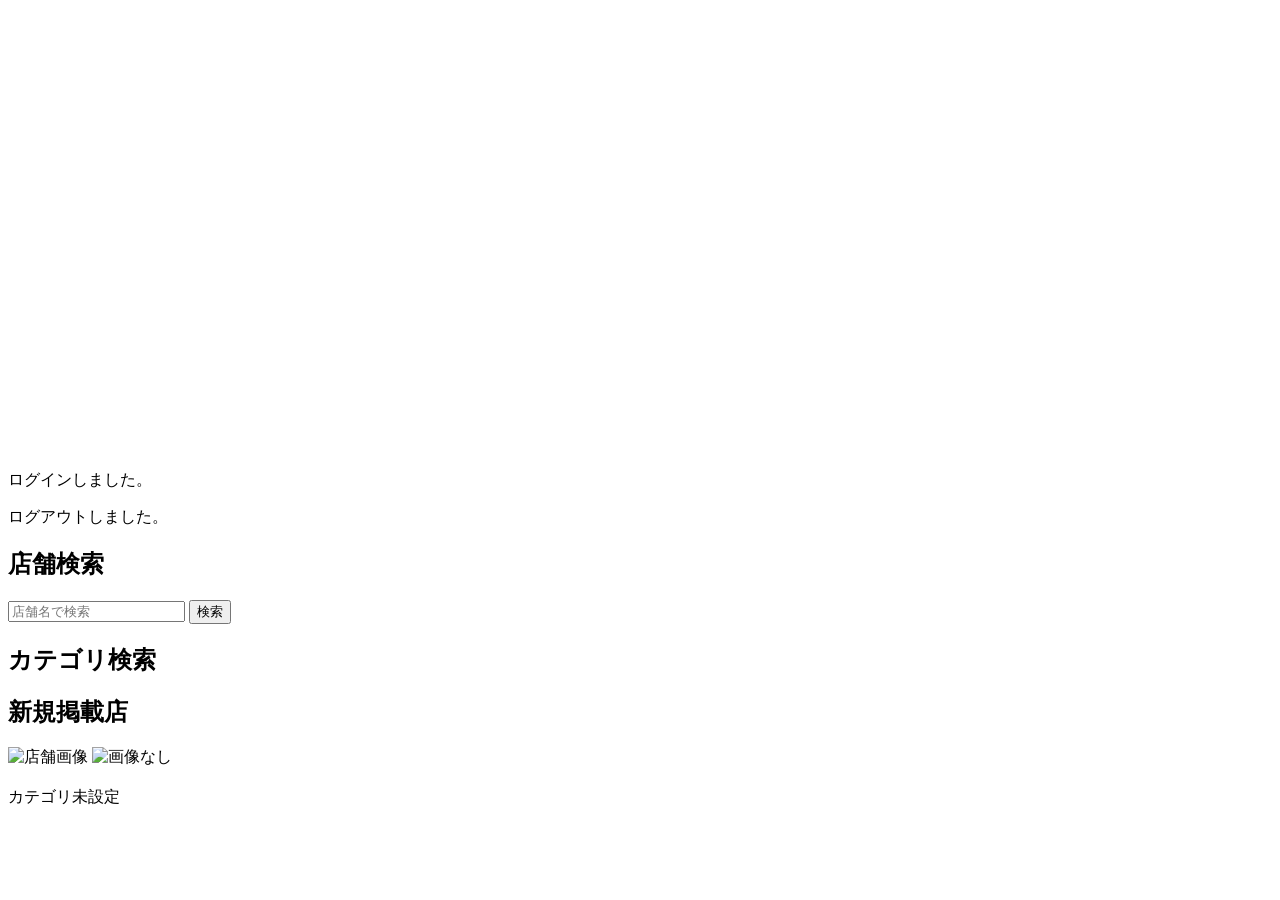
<file: kadai_002/nagoyameshi/src/main/resources/templates/index.html>
<!DOCTYPE html>
<html xmlns:th="https://www.thymeleaf.org" xmlns:sec="http://www.thymeleaf.org/extras/spring-security">
	<head>
		<div th:replace="~{fragment :: meta}"></div>   
              
         <div th:replace="~{fragment :: styles}"></div>
         
         <!-- Google Fonts -->
        <link href="https://fonts.googleapis.com/css2?family=Noto+Serif+JP:wght@400;600&display=swap" rel="stylesheet">
        
        <!-- Swiper -->
        <link rel="stylesheet" href="https://cdn.jsdelivr.net/npm/swiper@8/swiper-bundle.min.css">
        
        <title>NAGOYAMESHI</title>	
	</head>
	<body>
		<div class="nagoyameshi-wrapper">
			<!-- ヘッダー -->
             <div th:replace="~{fragment :: header}"></div>
             
             <main>
                <div>
					<div class="swiper nagoyameshi-swiper">
						<div class="swiper-wrapper">
							<div class="swiper-slide"><img th:src="@{/images/main1.jpg}"></div>
							<div class="swiper-slide"><img th:src="@{/images/main2.jpg}"></div>
							<div class="swiper-slide"><img th:src="@{/images/main3.jpg}"></div>
							<div class="d-flex align-items-center nagoyameshi-overlay-background">
								<div class="container nagoyameshi-container nagoyameshi-overlay-text">
									<h1 class="text-white nagoyameshi-catchphrase-heading">名古屋ならではの味を、<br>見つけよう</h1>
									<p class="text-white nagoyameshi-catchphrase-paragraph">NAGOYAMESHIは、<br>名古屋市のB級グルメ専門のレビューサイトです。</p>
								</div>
							</div>
						</div>
					</div>
				</div>
				
			<div class="container nagoyameshi-container">
				
				<div th:if="${param.loggedIn}" class="my-3">
					<div class="alert alert-info" role="alert">
						<p class="mb-0">ログインしました。</p>
					</div>
				</div>
				
				<div th:if="${param.loggedOut}" class="my-3">
					<div class="alert alert-info" role="alert">
						<p class="mb-0">ログアウトしました。</p>
					</div>
				</div>
				
				<div th:if="${successMessage}" class="my-3">
					<div class="alert alert-info" role="alert">
						<span th:text="${successMessage}"></span>
					</div>
				</div>
				
				<div th:if="${errorMessage}" class="my-3">
					<div class="alert alert-danger" role="alert">
						<span th:text="${errorMessage}"></span>
					</div>
				</div>
				
				<h2 class="text-center mt-4">店舗検索</h2>
				<div class="d-flex justify-content-center">
					<form method="get" th:action="@{/restaurants}" class="mb-5 nagoyameshi-search-form">
						<div class="input-group">
							<input type="text" class="form-control" name="keyword" th:value="${keyword}" placeholder="店舗名で検索">
							<button type="submit" class="btn text-white shadow-sm nagoyameshi-btn">検索</button>
						</div>
					</form>
				</div>
				
				<h2 class="text-center mb-2">カテゴリ検索</h2>
				<div class="d-flex flex-wrap mb-5">
					<div th:each="category, iterStat : ${categories}">
						<a th:href="@{/restaurants(categoryId = ${category.getId()})}" class="btn btn-outline-secondary btn-sm me-1 mb-2" th:text="${category.getName()}"></a>
						<div th:if="${iterStat.index % 2 == 1}" class="w-100"></div>
					</div>
				</div>
				
				 <h2 class="text-center mb-2">新規掲載店</h2>
                    <div class="row row-cols-xl-6 row-cols-md-3 row-cols-2 g-3 mb-5">
                        <div th:each="newRestaurant : ${newRestaurants}" class="col">                            
                            <a th:href="@{/restaurants/__${newRestaurant.getId()}__}" class="link-dark nagoyameshi-card-link">
                                <div class="card h-100">
                                    <img th:unless="${newRestaurant.getImage() == null}" th:src="@{/storage/__${newRestaurant.getImage()}__}" class="card-img-top nagoyameshi-vertical-card-image" alt="店舗画像">                                                                        
                                    <img th:if="${newRestaurant.getImage() == null}" th:src="@{/images/no_image.jpg}" class="card-img-top nagoyameshi-vertical-card-image" alt="画像なし">
                                                                                                                                                    
                                    <div class="card-body">                                    
                                        <h3 class="card-title" th:text="${newRestaurant.getName()}"></h3>
                                        <div class="text-muted small mb-1">
                                            <th:block th:unless="${newRestaurant.getCategories().isEmpty()}">
                                                <th:block th:each="category, stat : ${newRestaurant.getCategories()}">
                                                    <div class="d-inline-block">
                                                        <span th:if="${stat.first}" th:text="${category.getName()}"></span><span th:unless="${stat.first}" th:text="${' ' + category.getName()}"></span>
                                                    </div>
                                                </th:block>     
                                            </th:block>                         
                                            <span th:if="${newRestaurant.getCategories().isEmpty()}">カテゴリ未設定</span>
                                        </div>
                                        <p class="card-text" th:text="${#strings.abbreviate(newRestaurant.getDescription(), 20)}"></p>                                    
                                    </div>
                                </div>    
                            </a>                                                        
                        </div>
                    </div>                     
               </div>                                        
            </main>
            
            <!-- フッター -->
			<div th:replace="~{fragment :: footer}"></div>
		</div>
		
		<div th:replace="~{fragment :: scripts}"></div>
		
		<!-- Swiper -->
        <script src="https://cdn.jsdelivr.net/npm/swiper@8/swiper-bundle.min.js"></script>
        <script th:src="@{/js/carousel.js}"></script>        
	</body>
</html>
</file>
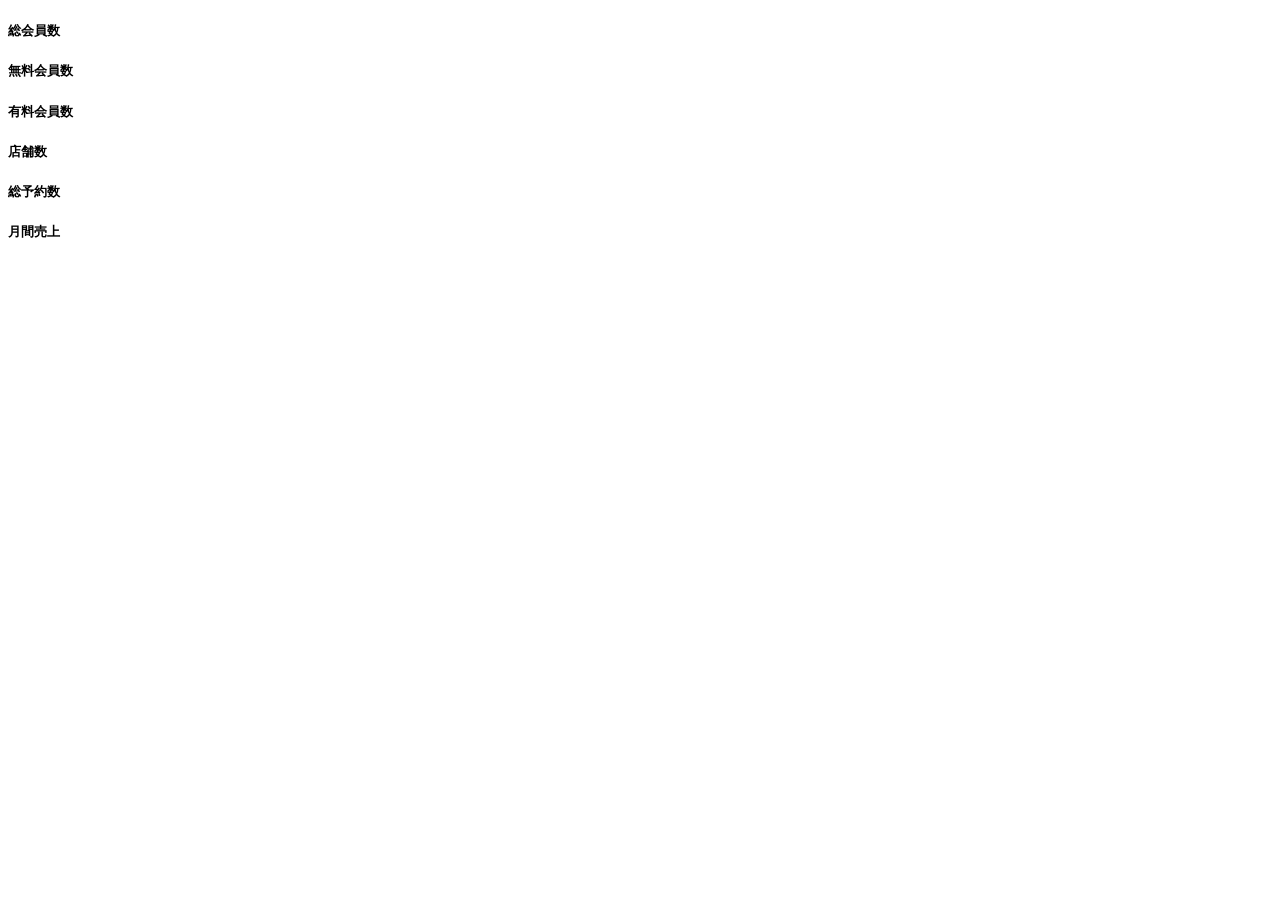
<file: kadai_002/nagoyameshi/src/main/resources/templates/admin/index.html>
<!DOCTYPE html>
<html xmlns:th="https://www.thymeleaf.org" xmlns:sec="http://www.thymeleaf.org/extras/spring-security">
	<head>
		<div th:replace="~{fragment :: meta}"></div>
		
		<div th:replace="~{fragment :: styles}"></div>
		
		<title>NAGOYAMESHI</title>
	</head>
	<body>
		<div class="nagoyameshi-wrapper">
			<!-- ヘッダー -->
			<div th:replace="~{fragment :: header}"></div>
			
			<main>
				<div class="container py-4 nagoyameshi-container">
					<div class="row justify-content-center">
						<!-- サイドバー -->
						<div th:replace="~{fragment :: sidebar}"></div>
						
						<div class="col container">
							<div class="row justify-content-center">
								<div class="col-xxl-9 col-xl-10 col-lg-11">
									<div class="row row-cols-md-3 row-cols-2 g-3 mb-5">
										<div class="col">
											<div class="card bg-light">
												<div class="card-body text-center">
													<h5 class="card-title">総会員数</h5>
													<p class="card-text" th:text="${totalMembers + '名'}"></p>
												</div>
											</div>
										</div>
										<div class="col">
											<div class="card bg-light">
												<div class="card-body text-center">
													<h5 class="card-title">無料会員数</h5>
													<p class="card-text" th:text="${freeMembers + '名'}"></p>
												</div>
											</div>
										</div>
										<div class="col">
											<div class="card bg-light">
												<div class="card-body text-center">
													<h5 class="card-title">有料会員数</h5>
													<p class="card-text" th:text="${paidMembers + '名'}"></p>
												</div>
											</div>
										</div>
										<div class="col">
											<div class="card bg-light">
												<div class="card-body text-center">
													<h5 class="card-title">店舗数</h5>
													<p class="card-text" th:text="${totalRestaurants + '件'}"></p>
												</div>
											</div>
										</div>
										<div class="col">
                                            <div class="card bg-light">
                                                <div class="card-body text-center">
                                                    <h5 class="card-title">総予約数</h5>                                
                                                    <p class="card-text" th:text="${totalReservations + '件'}"></p>
                                                </div>
                                            </div>
                                        </div>
                                          <div class="col">
                                            <div class="card bg-light">
                                                <div class="card-body text-center">
                                                    <h5 class="card-title">月間売上</h5>                                
                                                    <p class="card-text" th:text="${#numbers.formatInteger(salesForThisMonth, 1, 'COMMA') + '円'}"></p>
                                                </div>
                                            </div>
                                        </div>                                        
									</div>
								</div>
							</div>
						</div>
					</div>
				</div>
			</main>
			
			<!-- フッター -->
			<div th:replace="~{fragment :: footer}"></div>
		</div>
		
		<div th:replace="~{fragment :: scripts}"></div>
	</body>
</html>
</file>
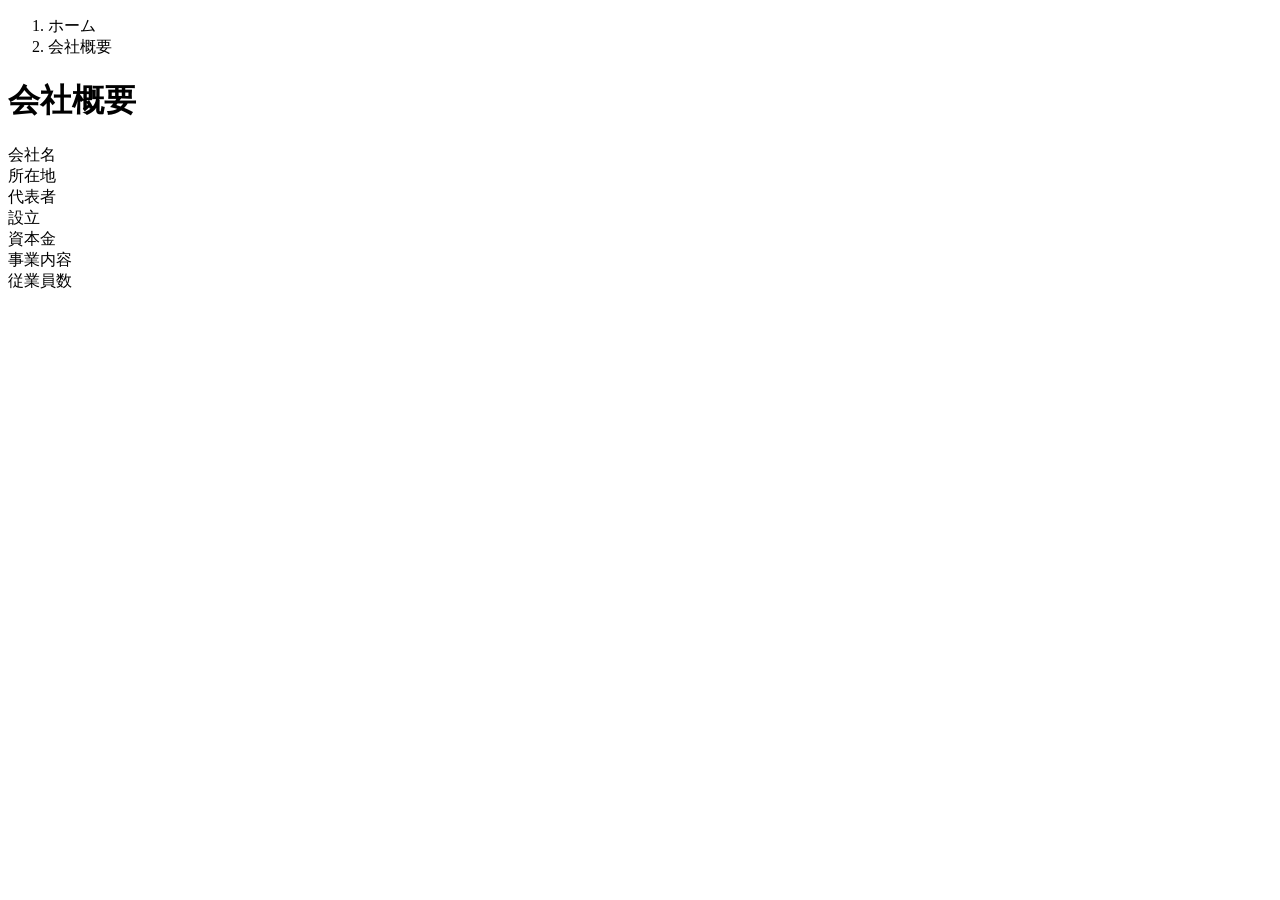
<file: kadai_002/nagoyameshi/src/main/resources/templates/company/index.html>
<!DOCTYPE html>
<html xmlns:th="https://www.thymeleaf.org" xmlns:sec="http://www.thymeleaf.org/extras/spring-security">    
    <head>
        <div th:replace="~{fragment :: meta}"></div>   
             
        <div th:replace="~{fragment :: styles}"></div>
          
        <title>会社概要</title>   
    </head>
    <body>
        <div class="nagoyameshi-wrapper">
            <!-- ヘッダー -->
            <div th:replace="~{fragment :: header}"></div>
            
            <main>
                <div class="container nagoyameshi-container pb-5">
                    <div class="row justify-content-center">
                        <div class="col-xxl-6 col-xl-7 col-lg-8 col-md-10">
                            <nav class="my-3" style="--bs-breadcrumb-divider: '>';" aria-label="breadcrumb">
                                <ol class="breadcrumb mb-0"> 
                                    <li class="breadcrumb-item"><a th:href="@{/}">ホーム</a></li>                       
                                    <li class="breadcrumb-item active" aria-current="page">会社概要</li>
                                </ol>
                            </nav> 
                            
                            <h1 class="mb-4 text-center">会社概要</h1>  
                            
                            <div class="container mb-4">                                     
                                <div class="row pb-2 mb-2 border-bottom">
                                    <div class="col-3">
                                        <span class="fw-bold">会社名</span>
                                    </div>
            
                                    <div class="col">
                                        <span th:text="${company.getName()}"></span>
                                    </div>
                                </div>                    
            
                                <div class="row pb-2 mb-2 border-bottom">
                                    <div class="col-3">
                                        <span class="fw-bold">所在地</span>
                                    </div>
            
                                    <div class="col">
                                        <span th:text="${'〒' + #strings.substring(company.getPostalCode(), 0, 3) + '-' + #strings.substring(company.getPostalCode(), 3) + ' ' + company.getAddress()}"></span>
                                    </div>
                                </div> 
                                
                                <div class="row pb-2 mb-2 border-bottom">
                                    <div class="col-3">
                                        <span class="fw-bold">代表者</span>
                                    </div>
            
                                    <div class="col">
                                        <span th:text="${company.getRepresentative()}"></span>
                                    </div>
                                </div>                                          
                                
                                <div class="row pb-2 mb-2 border-bottom">
                                    <div class="col-3">
                                        <span class="fw-bold">設立</span>
                                    </div>
            
                                    <div class="col">
                                        <span th:text="${company.getEstablishmentDate()}"></span>
                                    </div>
                                </div>                                           
                                
                                <div class="row pb-2 mb-2 border-bottom">
                                    <div class="col-3">
                                        <span class="fw-bold">資本金</span>
                                    </div>
            
                                    <div class="col">
                                        <span th:text="${company.getCapital()}"></span>
                                    </div>
                                </div> 
                                
                                <div class="row pb-2 mb-2 border-bottom">
                                    <div class="col-3">
                                        <span class="fw-bold">事業内容</span>
                                    </div>
            
                                    <div class="col">
                                        <span th:text="${company.getBusiness()}"></span>
                                    </div>
                                </div>
                                
                                <div class="row pb-2 mb-2 border-bottom">
                                    <div class="col-3">
                                        <span class="fw-bold">従業員数</span>
                                    </div>
            
                                    <div class="col">
                                        <span th:text="${company.getNumberOfEmployees()}"></span>
                                    </div>
                                </div>
                            </div>                            
                        </div>
                    </div>
                </div>
            </main>
            
            <!-- フッター -->
            <div th:replace="~{fragment :: footer}"></div>
        </div>    
        
        <div th:replace="~{fragment :: scripts}"></div>  
    </body>
</html>
</file>
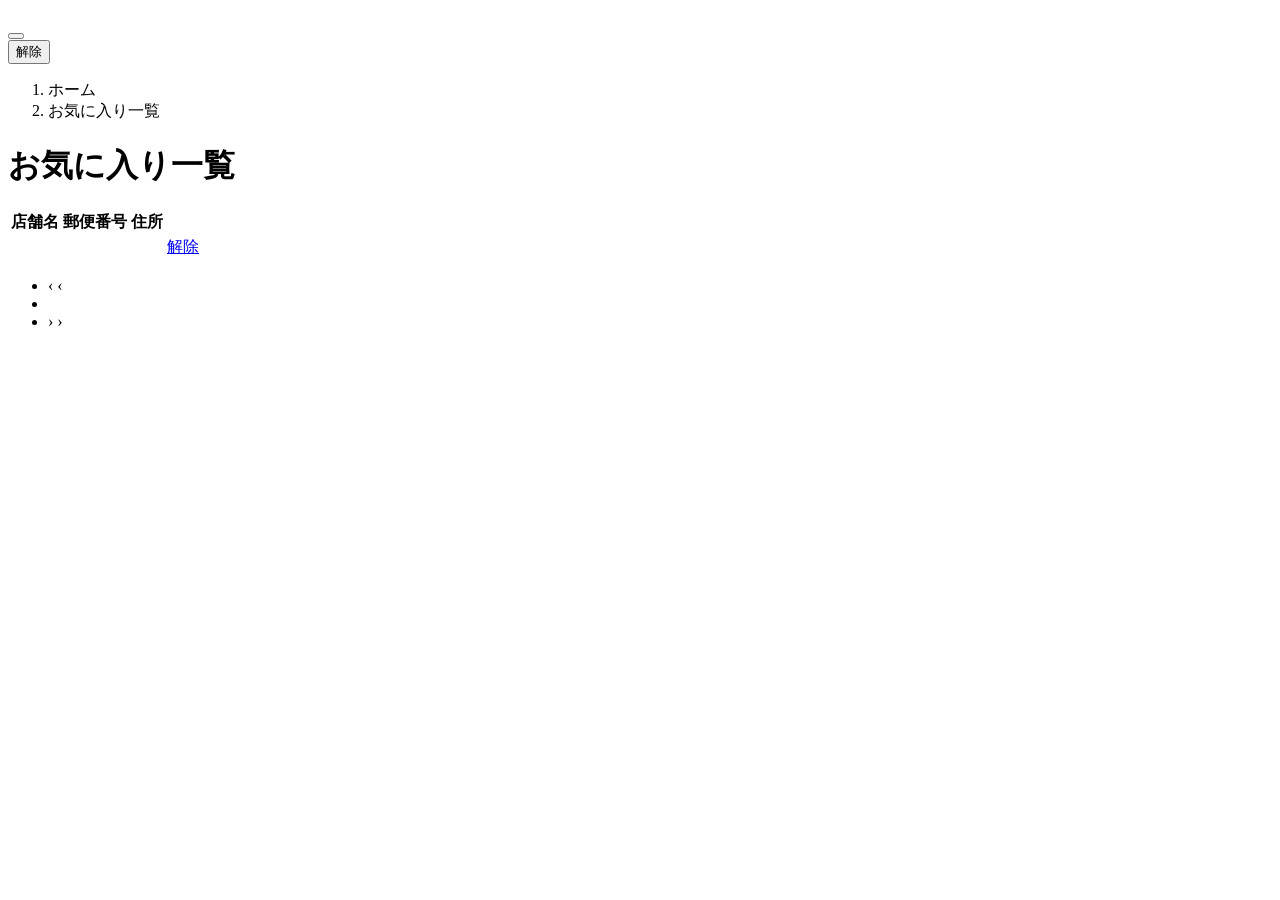
<file: kadai_002/nagoyameshi/src/main/resources/templates/favorites/index.html>
<!DOCTYPE html>
<html xmlns:th="https://www.thymeleaf.org" xmlns:sec="http://www.thymeleaf.org/extras/spring-security">    
    <head>
        <div th:replace="~{fragment :: meta}"></div>   
             
        <div th:replace="~{fragment :: styles}"></div>
          
        <title>お気に入り一覧</title>   
    </head>
    <body>
        <div class="nagoyameshi-wrapper">
            <!-- ヘッダー -->
            <div th:replace="~{fragment :: header}"></div>
            
            <main>                
                <!-- お気に入りの解除用モーダル -->
                <div class="modal fade" id="removeFavoriteModal" tabindex="-1" aria-labelledby="removeFavoriteModalLabel">
                    <div class="modal-dialog">
                        <div class="modal-content">
                            <div class="modal-header">
                                <h5 class="modal-title" id="removeFavoriteModalLabel"></h5>
                                <button type="button" class="btn-close" data-bs-dismiss="modal" aria-label="閉じる"></button>
                            </div>
                            <div class="modal-footer">
                                <form method="post" action="" name="removeFavoriteForm">
                                    <input type="hidden" name="_csrf" th:value="${_csrf.token}"/>
                                    <button type="submit" class="btn text-white shadow-sm nagoyameshi-btn-danger">解除</button>
                                </form>
                            </div>
                        </div>
                    </div>
                </div>                
                <div class="container nagoyameshi-container pb-5">
                    <div class="row justify-content-center">
                        <div class="col-xxl-6 col-xl-7 col-lg-8 col-md-10">
                            <nav class="my-3" style="--bs-breadcrumb-divider: '>';" aria-label="breadcrumb">
                                <ol class="breadcrumb mb-0"> 
                                    <li class="breadcrumb-item"><a th:href="@{/}">ホーム</a></li>                       
                                    <li class="breadcrumb-item active" aria-current="page">お気に入り一覧</li>
                                </ol>
                            </nav> 
                            
                            <h1 class="mb-3 text-center">お気に入り一覧</h1>  
                            
                            <div th:if="${successMessage}" class="alert alert-info" role="alert">
                                <span th:text="${successMessage}"></span>
                            </div>                             
                                              
                            <table class="table">
                                <thead>
                                    <tr>
                                        <th scope="col">店舗名</th>
                                        <th scope="col">郵便番号</th>
                                        <th scope="col">住所</th>
                                        <th scope="col"></th>
                                    </tr>
                                </thead>   
                                <tbody>
                                    <tr th:each="favorite : ${favoritePage}">
                                        <td>
                                            <a th:href="@{/restaurants/__${favorite.getRestaurant().getId()}__}" th:text="${favorite.getRestaurant().getName()}"></a>
                                        </td>
                                        <td th:text="${favorite.getRestaurant().getPostalCode()}"></td>
                                        <td th:text="${favorite.getRestaurant().getAddress()}"></td>
                                        <td>                                    
                                            <a href="#" class="link-secondary" data-bs-toggle="modal" data-bs-target="#removeFavoriteModal" th:data-favorite-id="${favorite.getId()}" th:data-restaurant-name="${favorite.getRestaurant().getName()}">解除</a>                                    
                                        </td>
                                    </tr>
                                </tbody>
                            </table>                                                                                                             
            
                            <!-- ページネーション -->
                            <div th:if="${favoritePage.getTotalPages() > 1}" class="d-flex justify-content-center">
                                <nav aria-label="お気に入り一覧ページ">
                                    <ul class="pagination">
                                        <li class="page-item">
                                            <span th:if="${favoritePage.isFirst()}" class="page-link disabled">‹</span>
                                            <a th:unless="${favoritePage.isFirst()}" th:href="@{/favorites(page = ${favoritePage.getNumber() - 1})}" class="page-link nagoyameshi-page-link">‹</a>
                                        </li>
                                        <li th:each="i : ${#numbers.sequence(0, favoritePage.getTotalPages() - 1)}" class="page-item">
                                            <span th:if="${i == favoritePage.getNumber()}" class="page-link active nagoyameshi-active" th:text="${i + 1}"></span>
                                            <a th:unless="${i == favoritePage.getNumber()}" th:href="@{/favorites(page = ${i})}" class="page-link nagoyameshi-page-link" th:text="${i + 1}"></a>
                                        </li>
                                        <li class="page-item">                        
                                            <span th:if="${favoritePage.isLast()}" class="page-link disabled">›</span>
                                            <a th:unless="${favoritePage.isLast()}" th:href="@{/favorites(page = ${favoritePage.getNumber() + 1})}" class="page-link nagoyameshi-page-link">›</a>
                                        </li>
                                    </ul>
                                </nav> 
                            </div>  
                                
                        </div>                          
                    </div>
                </div>                                                
            </main>
            
            <!-- フッター -->
            <div th:replace="~{fragment :: footer}"></div>
        </div>    
        
        <div th:replace="~{fragment :: scripts}"></div> 
        <script th:src="@{/js/favorite-modal.js}"></script>   
  </body>
</html>
</file>
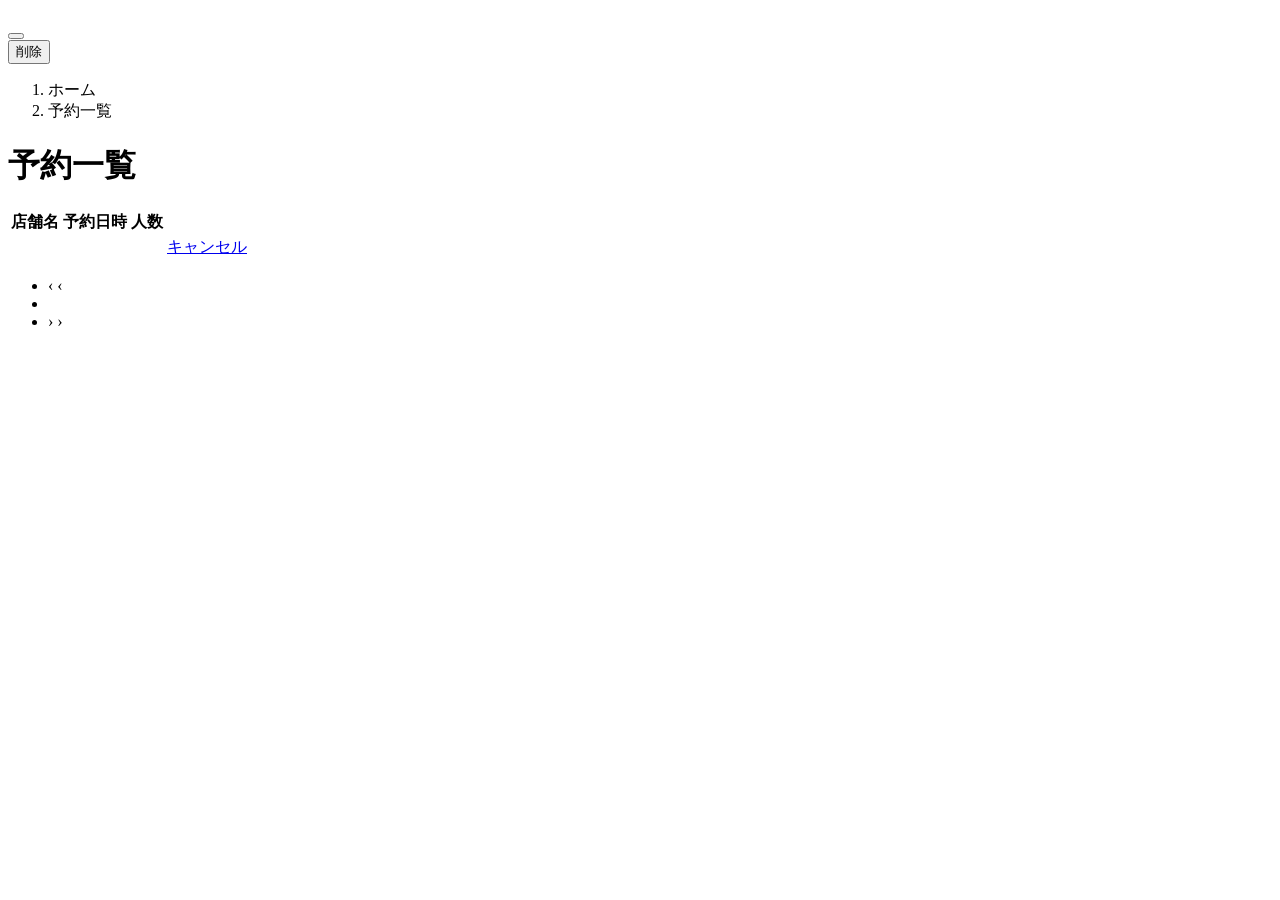
<file: kadai_002/nagoyameshi/src/main/resources/templates/reservations/index.html>
<!DOCTYPE html>
<html xmlns:th="https://www.thymeleaf.org" xmlns:sec="http://www.thymeleaf.org/extras/spring-security">    
    <head>
        <div th:replace="~{fragment :: meta}"></div>   
             
        <div th:replace="~{fragment :: styles}"></div>
          
        <title>予約一覧</title>   
    </head>
    <body>
        <div class="nagoyameshi-wrapper">
            <!-- ヘッダー -->
            <div th:replace="~{fragment :: header}"></div>
            
            <main>                
                <!-- 予約のキャンセル用モーダル -->
                <div class="modal fade" id="cancelReservationModal" tabindex="-1" aria-labelledby="cancelReservationModalLabel">
                    <div class="modal-dialog">
                        <div class="modal-content">
                            <div class="modal-header">
                                <h5 class="modal-title" id="cancelReservationModalLabel"></h5>
                                <button type="button" class="btn-close" data-bs-dismiss="modal" aria-label="閉じる"></button>
                            </div>
                            <div class="modal-footer">
                                <form method="post" action="" name="cancelReservationForm">
                                    <input type="hidden" name="_csrf" th:value="${_csrf.token}"/>
                                    <button type="submit" class="btn text-white shadow-sm nagoyameshi-btn-danger">削除</button>
                                </form>
                            </div>
                        </div>
                    </div>
                </div>                
                <div class="container nagoyameshi-container pb-5">
                    <div class="row justify-content-center">
                        <div class="col-xxl-6 col-xl-7 col-lg-8 col-md-10">
                            <nav class="my-3" style="--bs-breadcrumb-divider: '>';" aria-label="breadcrumb">
                                <ol class="breadcrumb mb-0"> 
                                    <li class="breadcrumb-item"><a th:href="@{/}">ホーム</a></li>                       
                                    <li class="breadcrumb-item active" aria-current="page">予約一覧</li>
                                </ol>
                            </nav> 
                            
                            <h1 class="mb-3 text-center">予約一覧</h1>  
                            
                            <div th:if="${successMessage}" class="alert alert-info" role="alert">
                                <span th:text="${successMessage}"></span>
                            </div>                             
                                              
                            <table class="table">
                                <thead>
                                    <tr>
                                        <th scope="col">店舗名</th>
                                        <th scope="col">予約日時</th>
                                        <th scope="col">人数</th>
                                        <th scope="col"></th>
                                    </tr>
                                </thead>   
                                <tbody>
                                    <tr th:each="reservation : ${reservationPage}">
                                        <td>
                                            <a th:href="@{/restaurants/__${reservation.getRestaurant().getId()}__}" th:text="${reservation.getRestaurant().getName()}"></a>
                                        </td>
                                        <td th:text="${#temporals.format(reservation.getReservedDatetime(), 'yyyy年M月d日 H時mm分')}"></td>
                                        <td th:text="${reservation.getNumberOfPeople() + '名'}"></td>
                                        <td>                                    
                                            <a th:if="${reservation.getReservedDatetime().isAfter(currentDateTime)}"
                                               href="#"
                                               class="link-secondary"
                                               data-bs-toggle="modal"
                                               data-bs-target="#cancelReservationModal"
                                               th:data-reservation-id="${reservation.getId()}"
                                               th:data-restaurant-name="${reservation.getRestaurant().getName()}">キャンセル</a>                                    
                                        </td>
                                    </tr>
                                </tbody>
                            </table>                                                                                                             
            
                            <!-- ページネーション -->
                            <div th:if="${reservationPage.getTotalPages() > 1}" class="d-flex justify-content-center">
                                <nav aria-label="予約一覧ページ">
                                    <ul class="pagination">
                                        <li class="page-item">
                                            <span th:if="${reservationPage.isFirst()}" class="page-link disabled">‹</span>
                                            <a th:unless="${reservationPage.isFirst()}" th:href="@{/reservations(page = ${reservationPage.getNumber() - 1})}" class="page-link nagoyameshi-page-link">‹</a>
                                        </li>
                                        <li th:each="i : ${#numbers.sequence(0, reservationPage.getTotalPages() - 1)}" class="page-item">
                                            <span th:if="${i == reservationPage.getNumber()}" class="page-link active nagoyameshi-active" th:text="${i + 1}"></span>
                                            <a th:unless="${i == reservationPage.getNumber()}" th:href="@{/reservations(page = ${i})}" class="page-link nagoyameshi-page-link" th:text="${i + 1}"></a>
                                        </li>
                                        <li class="page-item">                        
                                            <span th:if="${reservationPage.isLast()}" class="page-link disabled">›</span>
                                            <a th:unless="${reservationPage.isLast()}" th:href="@{/reservations(page = ${reservationPage.getNumber() + 1})}" class="page-link nagoyameshi-page-link">›</a>
                                        </li>
                                    </ul>
                                </nav> 
                            </div>  
                                
                        </div>                          
                    </div>
                </div>                                                
            </main>
            
            <!-- フッター -->
            <div th:replace="~{fragment :: footer}"></div>
        </div>    
        
        <div th:replace="~{fragment :: scripts}"></div> 
        <script th:src="@{/js/reservation-modal.js}"></script>   
  </body>
</html>
</file>
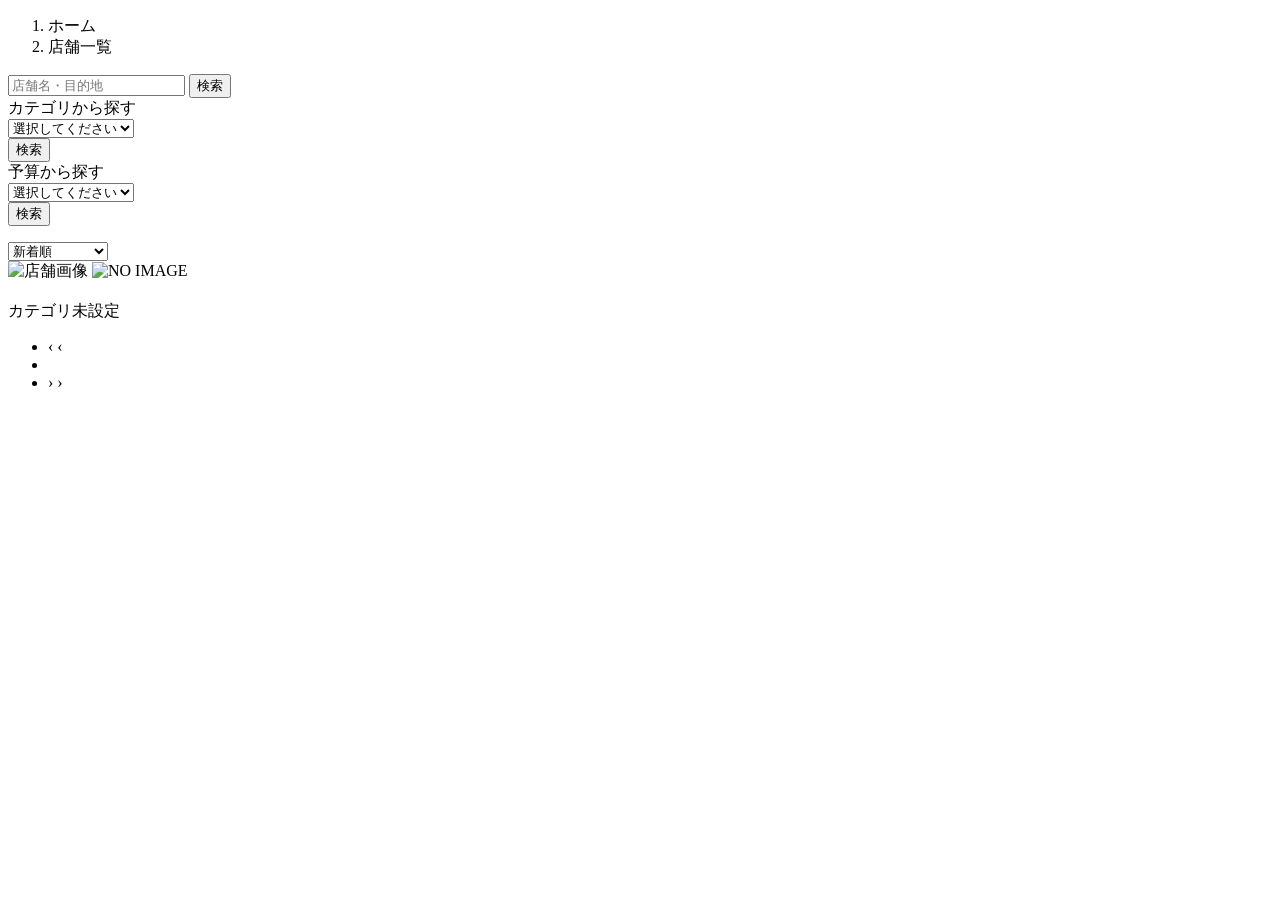
<file: kadai_002/nagoyameshi/src/main/resources/templates/restaurants/index.html>
<!DOCTYPE html>
<html xmlns:th="https://www.thymeleaf.org" xmlns:sec="http://www.thymeleaf.org/extras/spring-security">
	<head>
		<div th:replace="~{fragment :: meta}"></div>
		
		<div th:replace="~{fragment :: styles}"></div>
		
		<title>店舗一覧</title>
	</head>
	<body>
		<div class="nagoyameshi-wrapper">
			<!-- ヘッダー -->
			<div th:replace="~{fragment :: header}"></div>
			
			<main>
				<div class="container nagoyameshi-container pb-5">
					<div class="row justify-content-center">
						<nav class="my-3" style="--bs-breadcrumb-divider: '>';" aria-label="breadcrumb">
							<ol class="breadcrumb mb-0">
								<li class="breadcrumb-item"><a th:href="@{/}">ホーム</a></li>
								<li class="breadcrumb-item active" aria-current="page">店舗一覧</li>
							</ol>
						</nav>
						
						<div class="col-xl-3 col-lg-4 col-md-12">
							<form method="get" th:action="@{/restaurants}" class="w-100 mb-3">
								<div class="input-group">
									<input type="text" class="form-control" name="keyword" th:value="${keyword}" placeholder="店舗名・目的地">
									<button type="submit" class="btn text-white shadow-sm nagoyameshi-btn">検索</button>
								</div>
							</form>
							
							<div class="card mb-3">
								<div class="card-header">
									カテゴリから探す
								</div>
								<div class="card-body">
									<form method="get" th:action="@{/restaurants}" class="w-100">
										<div class="form-group mb-3">
											<select class="form-control form-select" name="categoryId" required>
												<option value=""hidden>選択してください</option>
												<option th:each="category : ${categories}"
												        th:value="${category.getId()}"
												        th:selected="${category.getId() == categoryId}"
												        th:text="${category.getName()}"></option>
											</select>
										</div>
										<div class="form-group">
											<button type="submit" class="btn text-white shadow-sm w-100 nagoyameshi-btn">検索</button>
										</div>
									</form>
								</div>
							</div>
							
							<div class="card mb-3">
								<div class="card-header">
									予算から探す
								</div>
								<div class="card-body">
									<form method="get" th:action="@{/restaurants}" class="w-100">
										<div class="form-group mb-3">
											<select class="form-control form-select" name="price" required>
												<option value=""hidden>選択してください</option>
												<option th:each="optionPrice : ${optionPrices}"
												        th:value="${optionPrice}"
												        th:selected="${optionPrice == price}"
												        th:text="${#numbers.formatInteger(optionPrice, 1, 'COMMA') + '円'}"></option>
											</select>
										</div>
										<div class="form-group">
											<button type="submit" class="btn text-white shadow-sm w-100 nagoyameshi-btn">検索</button>
										</div>
									</form>
								</div>
							</div>
						</div>
						
						<div class="col">
							<div class="d-flex justify-content-between flex-wrap">
								<p th:if="${restaurantPage.getTotalPages() > 1}" class="fs-5 mb-3" th:text="${'検索結果: ' + restaurantPage.getTotalElements() + '件' + ' (' + (restaurantPage.getNumber() + 1) + ' / ' + restaurantPage.getTotalPages() + ' ページ) '}"></p>
								<p th:unless="${restaurantPage.getTotalPages() > 1}" class="fs-5 mb-3" th:text="${'検索結果: ' + restaurantPage.getTotalElements() + '件'}"></p>
								
								<form method="get" th:action="@{/restaurants}" class="mb-3 nagoyameshi-sort-box">
									<input th:if="${keyword}" type="hidden" name="keyword" th:value="${keyword}">
									<input th:if="${categoryId}" type="hidden" name="categoryId" th:value="${categoryId}">
									<input th:if="${price}" type="hidden" name="price" th:value="${price}">
									<select class="form-select form-select-sm" name="order" onChange="this.form.submit();">
										<option value="createdAtDesc" th:selected="${order == 'createdAtDesc' || order == null}">新着順</option>
										<option value="lowestPriceAsc" th:selected="${order == 'lowestPriceAsc'}">価格が安い順</option>
										<option value="highestPriceDesc" th:selected="${order == 'highestPriceDesc'}">価格が高い順</option>
									</select>
								</form>
							</div>
							
							<div class="mb-3" th:each="restaurant : ${restaurantPage}">
								<a th:href="@{/restaurants/__${restaurant.getId()}__}" class="link-dark nagoyameshi-card-link">
									<div class="card h-100">
										<div class="row g-0">
											<div class="col-md-4">
												<img th:if="${restaurant.getImage()}" th:src="@{/storage/__${restaurant.getImage()}__}" class="card-img-top nagoyameshi-horizontal-card-image" alt="店舗画像">
												<img th:unless="${restaurant.getImage()}" th:src="@{/images/noImage.png}" class="card-img-top nagoyameshi-horizontal-card-image" alt="NO IMAGE">
											</div>
											<div class="col-md-8">
												<div class="card-body">
													<h3 class="card-title mb-3" th:text="${restaurant.getName()}"></h3>
													
													<div class="col d-flex text-secondary">
                                                        <th:block th:unless="${restaurant.getCategories().isEmpty()}">
                                                            <th:block th:each="category, stat : ${restaurant.getCategories()}">
                                                                <div>
                                                                    <span th:if="${stat.first}" th:text="${category.getName()}"></span><span th:unless="${stat.first}" th:text="${'、' + category.getName()}"></span>
                                                                </div>
                                                            </th:block>     
                                                        </th:block>                         
                                                        <span th:if="${restaurant.getCategories().isEmpty()}">カテゴリ未設定</span>                                                        
                                                    </div>
													
													<p class="card-text-mb-2">
														<small class="text-muted" th:text="${'〒' + restaurant.getPostalCode()}"></small>
														<small class="text-muted" th:text="${restaurant.getAddress()}"></small>
													</p>
													
													<p class="card-text">
														<span th:text="${#numbers.formatInteger(restaurant.getLowestPrice(), 1, 'COMMA') + '円～' + #numbers.formatInteger(restaurant.getHighestPrice(), 1, 'COMMA') + '円'}"></span>
													</p>
												</div>
											</div>
										</div>
									</div>
								</a>
							</div>
							
							<!-- ページネーション -->
							<div th:if="${restaurantPage.getTotalPages() > 1}" class="d-flex justify-content-center">
                                <nav aria-label="店舗一覧ページ">
                                    <ul class="pagination">
                                        <li class="page-item">
                                            <span th:if="${restaurantPage.isFirst()}" class="page-link disabled">‹</span>
                                            <a th:unless="${restaurantPage.isFirst()}" th:href="@{/restaurants(page = ${restaurantPage.getNumber() - 1}, keyword = ${keyword}, categoryId = ${categoryId}, price = ${price}, order = ${order})}" class="page-link nagoyameshi-page-link">‹</a>
                                        </li>
                                        <li th:each="i : ${#numbers.sequence(0, restaurantPage.getTotalPages() - 1)}" class="page-item">
                                            <span th:if="${i == restaurantPage.getNumber()}" class="page-link active nagoyameshi-active" th:text="${i + 1}"></span>
                                            <a th:unless="${i == restaurantPage.getNumber()}" th:href="@{/restaurants(page = ${i}, keyword = ${keyword}, categoryId = ${categoryId}, price = ${price}, order = ${order})}" class="page-link nagoyameshi-page-link" th:text="${i + 1}"></a>
                                        </li>
                                        <li class="page-item">                        
                                            <span th:if="${restaurantPage.isLast()}" class="page-link disabled">›</span>
                                            <a th:unless="${restaurantPage.isLast()}" th:href="@{/restaurants(page = ${restaurantPage.getNumber() + 1}, keyword = ${keyword}, categoryId = ${categoryId}, price = ${price}, order = ${order})}" class="page-link nagoyameshi-page-link">›</a>
                                        </li>
                                    </ul>
                                </nav> 
                            </div>                                      
						</div>
					</div>
				</div>
			</main>
			
			<!-- フッター -->
            <div th:replace="~{fragment :: footer}"></div>
		</div>
		
		<div th:replace="~{fragment :: scripts}"></div>  
	</body>
</html>
</file>
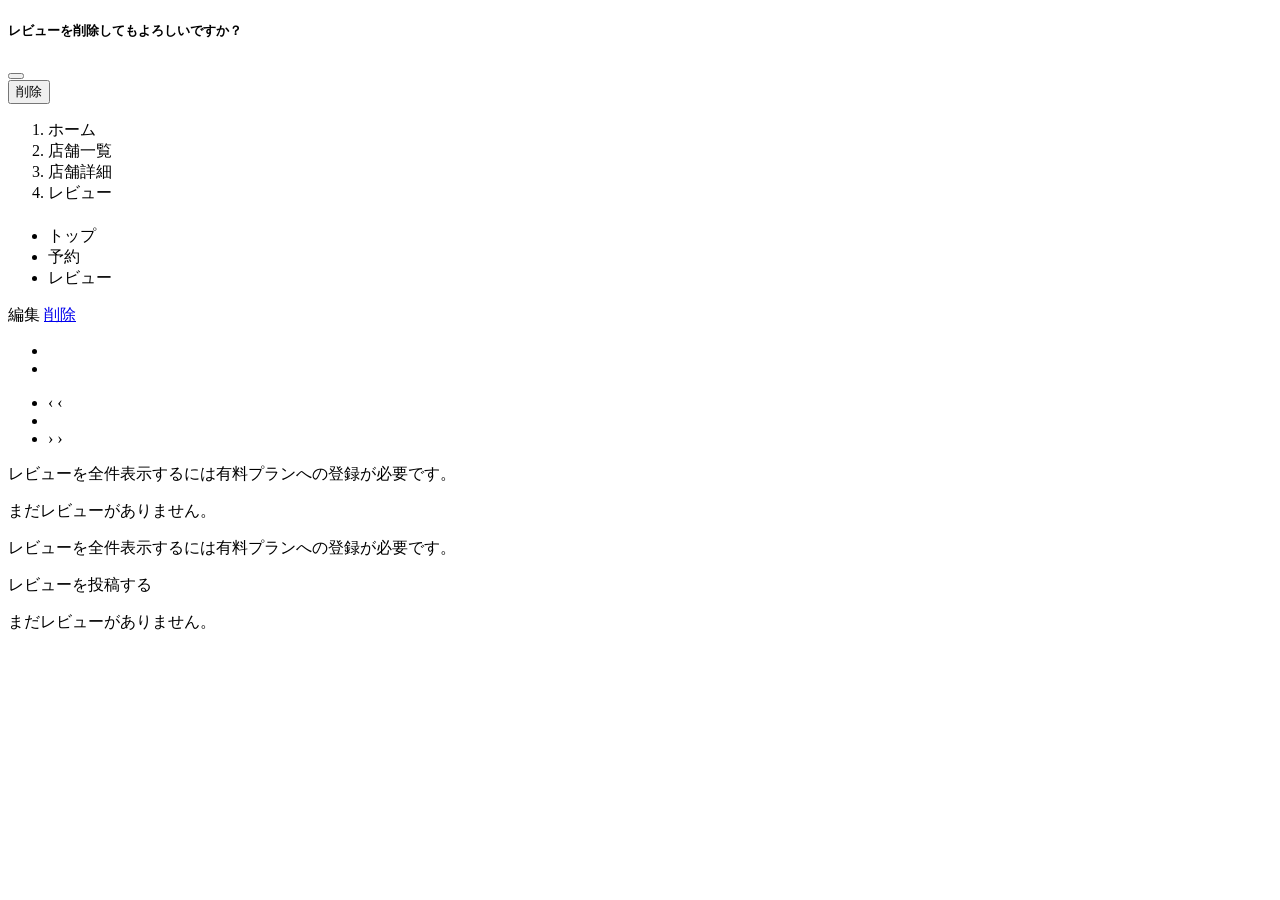
<file: kadai_002/nagoyameshi/src/main/resources/templates/reviews/index.html>
<!DOCTYPE html>
<html xmlns:th="https://www.thymeleaf.org" xmlns:sec="http://www.thymeleaf.org/extras/spring-security">    
    <head>
        <div th:replace="~{fragment :: meta}"></div>   
             
        <div th:replace="~{fragment :: styles}"></div>
          
        <title>レビュー</title>   
    </head>
    <body>
        <div class="nagoyameshi-wrapper">
            <!-- ヘッダー -->
            <div th:replace="~{fragment :: header}"></div>
            
            <main>
                <!-- レビューの削除用モーダル -->
                <div class="modal fade" id="deleteReviewModal" tabindex="-1" aria-labelledby="deleteReviewModalLabel">
                    <div class="modal-dialog">
                        <div class="modal-content">
                            <div class="modal-header">
                                <h5 class="modal-title" id="deleteReviewModalLabel">レビューを削除してもよろしいですか？</h5>
                                <button type="button" class="btn-close" data-bs-dismiss="modal" aria-label="閉じる"></button>
                            </div>
                            <div class="modal-footer">                                
                                <form method="post"action="" name="deleteReviewForm">
                                    <input type="hidden" name="_csrf" th:value="${_csrf.token}"/>
                                    <button type="submit" class="btn nagoyameshi-btn-danger text-white shadow-sm">削除</button>
                                </form>
                            </div>                         
                        </div>
                    </div>
                </div>                
                
                <div class="container nagoyameshi-container pb-5">
                    <div class="row justify-content-center">
                        <div class="col-xxl-6 col-xl-7 col-lg-8 col-md-10">
                            <nav class="my-3" style="--bs-breadcrumb-divider: '>';" aria-label="breadcrumb">
                                <ol class="breadcrumb mb-0">        
                                    <li class="breadcrumb-item"><a th:href="@{/}">ホーム</a></li>                
                                    <li class="breadcrumb-item"><a th:href="@{/restaurants}">店舗一覧</a></li>
                                    <li class="breadcrumb-item"><a th:href="@{/restaurants/__${restaurant.getId()}__}">店舗詳細</a></li>
                                    <li class="breadcrumb-item active" aria-current="page">レビュー</li>
                                </ol>
                            </nav> 
            
                            <h1 class="mb-2 text-center" th:text="${restaurant.getName()}"></h1>  
                            
                          
                            
                            <div th:if="${successMessage}" class="alert alert-info" role="alert">
                                <span th:text="${successMessage}"></span>
                            </div>                                
                            
                            <ul class="nav nav-tabs mb-3">
                                <li class="nav-item">                                    
                                    <a class="nav-link link-dark" th:href="@{/restaurants/__${restaurant.getId()}__}">トップ</a>
                                </li>
                                <li class="nav-item">
                                    <a class="nav-link link-dark" th:href="@{/restaurants/__${restaurant.getId()}__/reservations/register}">予約</a>
                                </li>
                                <li class="nav-item">                                    
                                    <a class="nav-link active text-white nagoyameshi-bg" aria-current="page" th:href="@{/restaurants/__${restaurant.getId()}__/reviews}">レビュー</a>
                                </li>
                            </ul>                                                                                                  
            
                            <div class="card mb-3" th:each="review : ${reviewPage}">
                                <div class="card-header d-flex justify-content-between">
                                    <div th:text="${review.getUser().getName() + 'さん'}"></div>
                                    <div th:if="${#authentication.principal.user.id == review.getUser().getId()}">
                                        <a th:href="@{/restaurants/__${restaurant.getId()}__/reviews/__${review.getId()}__/edit}" class="me-2">編集</a>
                                        <a href="#" class="nagoyameshi-link-danger" data-bs-toggle="modal" data-bs-target="#deleteReviewModal" th:data-restaurant-id="${restaurant.getId()}" th:data-review-id="${review.getId()}">削除</a>                                    
                                    </div>                                    
                                </div>
                                <ul class="list-group list-group-flush">
                                    <li class="list-group-item">
                                        <span class="nagoyameshi-star-rating" th:data-rate="${review.getScore() + '.0'}"></span>
                                    </li>
                                    <li class="list-group-item" th:text="${review.getContent()}"> </li>
                                </ul>
                            </div>  
                            
                            <!-- 有料プランに登録していれば表示する -->                            
                            <div th:if="${roleName.equals('ROLE_PAID_MEMBER') && reviewPage.getTotalPages() > 1}" class="d-flex justify-content-center">
                                <nav aria-label="レビューページ">
                                    <ul class="pagination">
                                        <li class="page-item">
                                            <span th:if="${reviewPage.isFirst()}" class="page-link disabled">‹</span>
                                            <a th:unless="${reviewPage.isFirst()}" th:href="@{/restaurants/__${restaurant.getId()}__/reviews(page = ${reviewPage.getNumber() - 1})}" class="page-link nagoyameshi-page-link">‹</a>
                                        </li>
                                        <li th:each="i : ${#numbers.sequence(0, reviewPage.getTotalPages() - 1)}" class="page-item">
                                            <span th:if="${i == reviewPage.getNumber()}" class="page-link active nagoyameshi-active" th:text="${i + 1}"></span>
                                            <a th:unless="${i == reviewPage.getNumber()}" th:href="@{/restaurants/__${restaurant.getId()}__/reviews(page = ${i})}" class="page-link nagoyameshi-page-link" th:text="${i + 1}"></a>
                                        </li>
                                        <li class="page-item">                        
                                            <span th:if="${reviewPage.isLast()}" class="page-link disabled">›</span>
                                            <a th:unless="${reviewPage.isLast()}" th:href="@{/restaurants/__${restaurant.getId()}__/reviews(page = ${reviewPage.getNumber() + 1})}" class="page-link nagoyameshi-page-link">›</a>
                                        </li>
                                    </ul>
                                </nav> 
                            </div>
                            
                            <!-- 有料プランに登録しておらず、レビュー数が3件を超えていれば表示する -->
                            <div th:if="${roleName.equals('ROLE_FREE_MEMBER') && reviewPage.getTotalElements() > 3}" class="text-center">
                                <p>レビューを全件表示するには<a th:href="@{/subscription/register}">有料プランへの登録</a>が必要です。</p>
                            </div>           
                            
                            <!-- 有料プランに登録しておらず、レビュー数が0件の場合表示する -->
                            <div th:if="${roleName.equals('ROLE_FREE_MEMBER') && reviewPage.getTotalElements() < 1}" class="text-center">
								<p>まだレビューがありません。</p>
								<p>レビューを全件表示するには<a th:href="@{/subscription/register}">有料プランへの登録</a>が必要です。</p>
							</div>                               
                              
                            <!-- 有料プランに登録しており、レビューを投稿済みでなければ表示する -->               
                            <div th:if="${roleName.equals('ROLE_PAID_MEMBER') && !hasPostedReview}" class="text-center">
                                <a th:href="@{/restaurants/__${restaurant.getId()}__/reviews/register}" class="btn text-white shadow-sm w-50 nagoyameshi-btn">レビューを投稿する</a>                
                            </div>
                            
                            <!-- 有料プランに登録しており、レビュー数が0件の場合表示する -->
                            <div th:if="${roleName.equals('ROLE_PAID_MEMBER') && reviewPage.getTotalElements() < 1}" class="text-center mt-3">
								<p>まだレビューがありません。</p>
							</div>                                                                                
                        </div>                          
                    </div>
                </div>
            </main>
            
            <!-- フッター -->
            <div th:replace="~{fragment :: footer}"></div>
        </div>    
        
        <div th:replace="~{fragment :: scripts}"></div> 
        <script th:src="@{/js/review-modal.js}"></script>  
    </body>
</html>
</file>
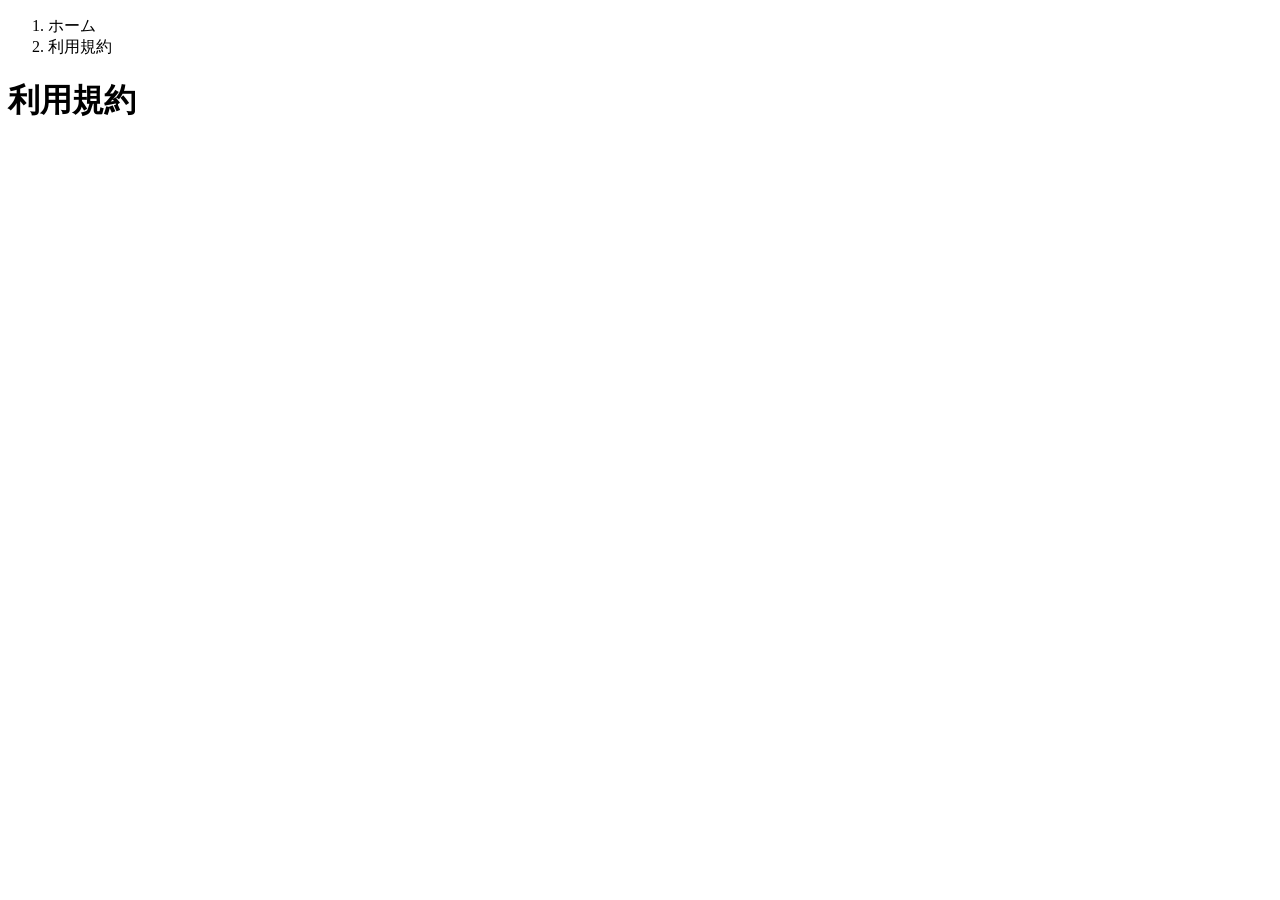
<file: kadai_002/nagoyameshi/src/main/resources/templates/terms/index.html>
<!DOCTYPE html>
<html xmlns:th="https://www.thymeleaf.org" xmlns:sec="http://www.thymeleaf.org/extras/spring-security">    
    <head>
        <div th:replace="~{fragment :: meta}"></div>   
             
        <div th:replace="~{fragment :: styles}"></div>
          
        <title>利用規約</title>   
    </head>
    <body>
        <div class="nagoyameshi-wrapper">
            <!-- ヘッダー -->
            <div th:replace="~{fragment :: header}"></div>
            
            <main>
                <div class="container nagoyameshi-container pb-5">
                    <div class="row justify-content-center">
                        <div class="col-xxl-6 col-xl-7 col-lg-8 col-md-10">
                            <nav class="my-3" style="--bs-breadcrumb-divider: '>';" aria-label="breadcrumb">
                                <ol class="breadcrumb mb-0"> 
                                    <li class="breadcrumb-item"><a th:href="@{/}">ホーム</a></li>                       
                                    <li class="breadcrumb-item active" aria-current="page">利用規約</li>
                                </ol>
                            </nav>                 
            
                            <h1 class="mb-4 text-center">利用規約</h1>                                             
            
                            <div class="mb-4 nagoyameshi-terms">
                                <span th:utext="${term.getContent()}"></span>       
                            </div>                                               
                        </div>                          
                    </div>
                </div>    
            </main>
            
            <!-- フッター -->
            <div th:replace="~{fragment :: footer}"></div>
        </div>    
        
        <div th:replace="~{fragment :: scripts}"></div>  
    </body>
</html>
</file>
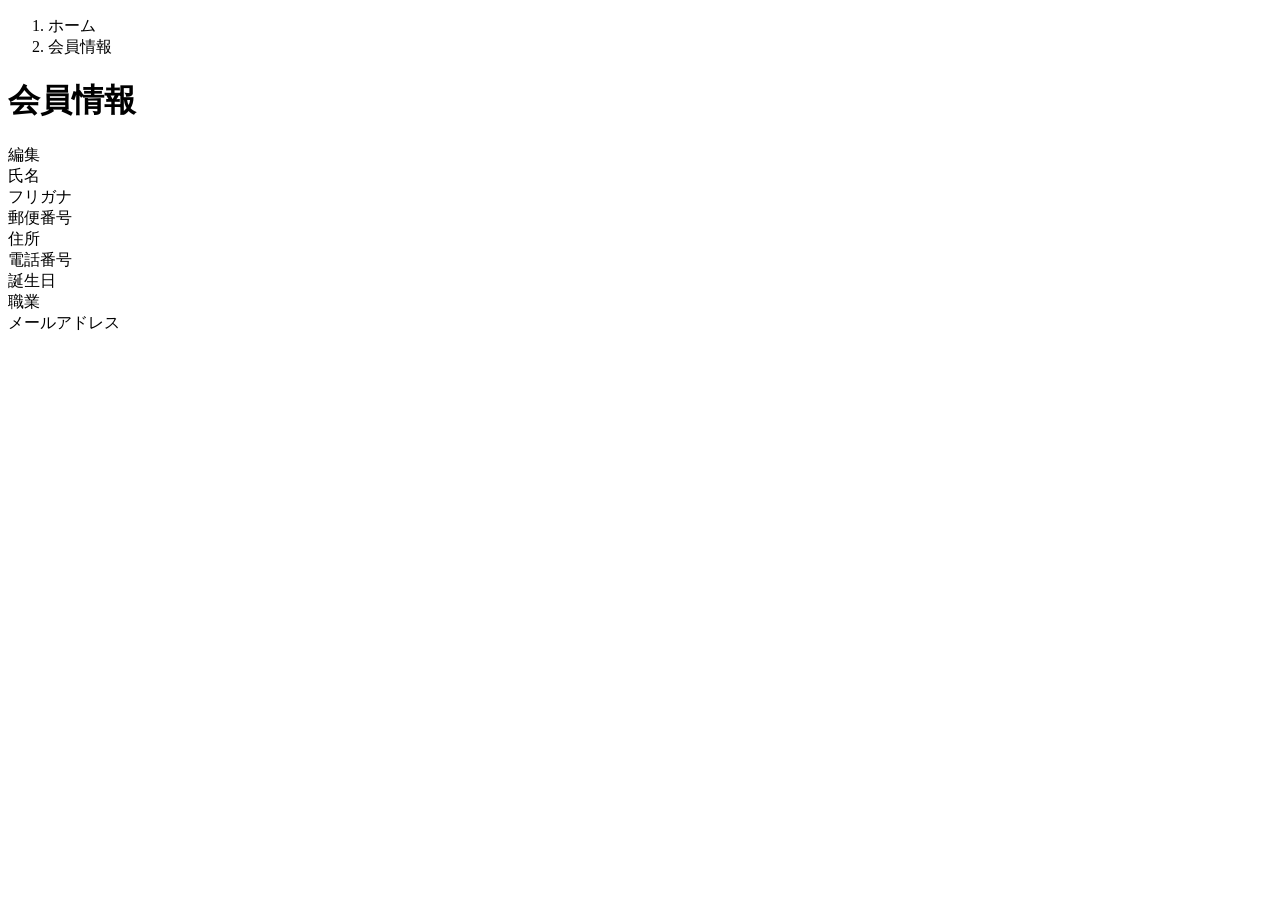
<file: kadai_002/nagoyameshi/src/main/resources/templates/user/index.html>
<!DOCTYPE html>
<html xmlns:th="https://www.thymeleaf.org" xmlns:sec="http://www.thymeleaf.org/extras/spring-security">
	<head>
		<div th:replace="~{fragment :: meta}"></div>
		
		<div th:replace="~{fragment :: styles}"></div>
		
		<title>会員情報</title>
	</head>
	<body>
		<div class="nagoyameshi-wrapper">
			<!-- ヘッダー -->
			<div th:replace="~{fragment :: header}"></div>
			
			<main>
				<div class="container pb-5 nagoyameshi-container">
					<div class="row justify-content-center">
						<div class="col-xl-5 col-lg-6 col-md-8">
							<nav class="my-3" style="--bs-breadcrumb-divider: '>';" aria-label="breadcrumb">
								<ol class="breadcrumb mb-0">
									<li class="breadcrumb-item"><a th:href="@{/}">ホーム</a></li>
									<li class="breadcrumb-item active" aria-current="page">会員情報</li>								
								</ol>
							</nav>
							
							<h1 class="mb-3 text-center">会員情報</h1>
							
							<div class="d-flex justify-content-end align-items-end mb-3">
								<div>
									<a th:href="@{/user/edit}">編集</a>
								</div>
							</div>
							
							<div th:if="${successMessage}" class="alert alert-info">
								<span th:text="${successMessage}"></span>
							</div>
							
							<div class="container mb-4">
								<div class="row pb-2 mb-2 border-bottom">
									<div class="col-4">
										<span class="fw-bold">氏名</span>
									</div>
									
									<div class="col">
										<span th:text="${user.getName()}"></span>
									</div>
								</div>
								
								<div class="row pb-2 mb-2 border-bottom">
									<div class="col-4">
										<span class="fw-bold">フリガナ</span>
									</div>
									
									<div class="col">
										<span th:text="${user.getFurigana()}"></span>
									</div>
								</div>
								
								<div class="row pb-2 mb-2 border-bottom">
									<div class="col-4">
										<span class="fw-bold">郵便番号</span>
									</div>
									
									<div class="col">
										<span th:text="${user.getPostalCode()}"></span>
									</div>
								</div>
								
								<div class="row pb-2 mb-2 border-bottom">
									<div class="col-4">
										<span class="fw-bold">住所</span>
									</div>
									
									<div class="col">
										<span th:text="${user.getAddress()}"></span>
									</div>
								</div>
								
								<div class="row pb-2 mb-2 border-bottom">
									<div class="col-4">
										<span class="fw-bold">電話番号</span>
									</div>
									
									<div class="col">
										<span th:text="${user.getPhoneNumber()}"></span>
									</div>
								</div>
								
								<div class="row pb-2 mb-2 border-bottom">
									<div class="col-4">
										<span class="fw-bold">誕生日</span>
									</div>
									
									<div class="col">
										<span th:text="${user.getBirthday()}"></span>
									</div>
								</div>
								
								<div class="row pb-2 mb-2 border-bottom">
									<div class="col-4">
										<span class="fw-bold">職業</span>
									</div>
									
									<div class="col">
										<span th:text="${user.getOccupation()}"></span>
									</div>
								</div>
								
								<div class="row pb-2 mb-2 border-bottom">
									<div class="col-4">
										<span class="fw-bold">メールアドレス</span>
									</div>
									
									<div class="col">
										<span th:text="${user.getEmail()}"></span>
									</div>
								</div>
							</div>
						</div>
					</div>
				</div>
			</main>
			
			<!-- フッター -->
			<div th:replace="~{fragment :: footer}"></div>
		</div>
		
		<div th:replace="~{fragment :: scripts}"></div>
	</body>
</html>
</file>
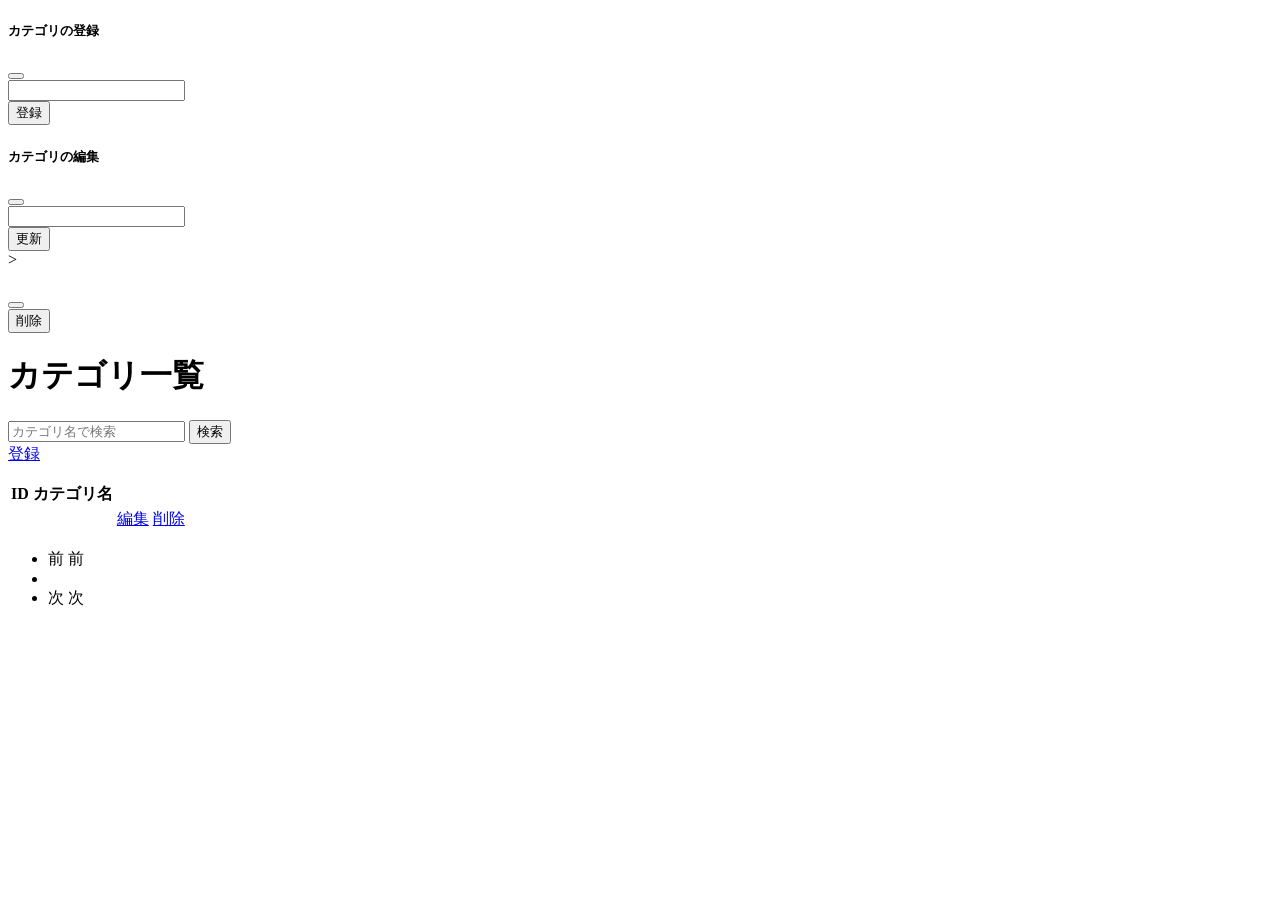
<file: kadai_002/nagoyameshi/src/main/resources/templates/admin/categories/index.html>
<!DOCTYPE html>
<html xmlns:th="https://www.thymeleaf.org" xmlns:sec="http://www.thymeleaf.org/extras/spring-security">
	<head>
		<div th:replace="~{fragment :: meta}"></div>
		
		<div th:replace="~{fragment :: styles}"></div>
		
		<title>カテゴリ一覧</title>
	</head>
	<body>
		<div class="nagoyameshi-wrapper">
			<!-- ヘッダー -->
			<div th:replace="~{fragment :: header}"></div>
			
			
			<main>
				<div class="container py-4 nagoyameshi-container">
					<div class="row justify-content-center">
						
						<!-- カテゴリ登録用モーダル -->
						<div class="modal fade" id="createCategoryModal" tabindex="-1" aria-labelledby="createCategoryModalLabel">
							<div class="modal-dialog">
								<div class="modal-content">
									<div class="modal-header">
										<h5 class="modal-title" id="createCategoryModalLabel">カテゴリの登録</h5>
										<button type="button" class="btn-close" data-bs-dismiss="modal" aria-label="閉じる"></button>
									</div>
									<form method="post" th:action="@{/admin/categories/create}" th:object="${categoryRegisterForm}">
										<div class="modal-body">
											<input type="text" class="form-control" th:field="*{name}">
										</div>
										<div class="modal-footer">
											<button type="submit" class="btn text-white shadow-sm nagoyameshi-btn">登録</button>
										</div>
									</form>
								</div>
							</div>
						</div>
						
						<!-- カテゴリ編集用モーダル -->
						<div class="modal fade" id="editCategoryModal" tabindex="-1" aria-labelledby="editCategoryModalLabel">
							<div class="modal-dialog">
								<div class="modal-content">
									<div class="modal-header">
										<h5 class="modal-title" id="editCategoryModalLabel">カテゴリの編集</h5>
										<button type="buttton" class="btn-close" data-bs-dismiss="modal" aria-label="閉じる"></button>
									</div>
									<form method="post" action="" name="editCategoryForm" th:object="${categoryEditForm}">
										<input type="hidden" name="_csrf" th:value="${_csrf.token}"/>
										<input type="hidden" th:field="*{id}">
										
										<div class="modal-body">
											<input type="text" class="form-control" th:field="*{name}">
										</div>
										<div class="modal-footer">
											<button type="submit" class="btn text-white shadow-sm nagoyameshi-btn">更新</button>
										</div>
									</form>
								</div>
							</div>>
						</div>
						
						<!-- カテゴリ削除用モーダル -->
						<div class="modal fade" id="deleteCategoryModal" tabindex="-1" aria-labelledby="deleteCategoryModalLabel">
							<div class="modal-dialog">
								<div class="modal-content">
									<div class="modal-header">
										<h5 class="modal-title" id="deleteCategoryModalLabel"></h5>
										<button type="button" class="btn-close" data-bs-dismiss="modal" aria-label="閉じる"></button>
									</div>
									<div class="modal-footer">
										<form method="post" action="" name="deleteCategoryForm">
											<input type="hidden" name="_csrf" th:value="${_csrf.token}"/>
											<button type="submit" class="btn nagoyameshi-btn-danger text-white shadow-sm">削除</button>
										</form>
									</div>
								</div>
							</div>
						</div>
						
						<div class="col container">
							<div class="row justify-content-center">
								<div class="col-xl-7 col-lg-8 col-md-9">
									<h1 class="mb-4 text-center">カテゴリ一覧</h1>
									
									<div class="d-flex justify-content-between align-items-end flex-wrap">
										<form method="get" th:action="@{/admin/categories}" class="nagoyameshi-admin-search-box mb-3">
											<div class="input-group">
												<input type="text" class="form-control" name="keyword" th:value="${keyword}" placeholder="カテゴリ名で検索">
												<button type="submit" class="btn text-white shadow-sm nagoyameshi-btn">検索</button>
											</div>
										</form>
										
										<a href="#" class="btn text-white shadow-sm mb-3 nagoyameshi-btn" data-bs-toggle="modal" data-bs-target="#createCategoryModal">登録</a>
									</div>
									
									<div th:if="${successMessage}" class="alert alert-info" role="alert">
										<span th:text="${successMessage}"></span>
									</div>
									
									<div th:if="${errorMessage}" class="alert alert-danger" role="alert">
										<span th:text="${errorMessage}"></span>
									</div>
									
									<div>
										<p class="mb-0" th:text="${'計' + #numbers.formatInteger(categoryPage.getTotalElements(), 1, 'COMMA') + '件'}"></p>
									</div>
									
									<table class="table">
										<thead>
											<tr>
												<th scope="col">ID</th>
												<th scope="col">カテゴリ名</th>
												<th scope="col"></th>
												<th scope="col"></th>
											</tr>
										</thead>
										<tbody>
											<tr th:each="category : ${categoryPage}">
												<td th:text="${category.getId()}"></td>
												<td th:text="${category.getName()}"></td>
											    <td>
													<a href="#" data-bs-toggle="modal" data-bs-target="#editCategoryModal" th:data-category-id="${category.getId()}" th:data-category-name="${category.getName()}">編集</a>
												</td>
												<td>
													<a href="#" class="nagoyameshi-link-danger" data-bs-toggle="modal" data-bs-target="#deleteCategoryModal" th:data-category-id="${category.getId()}" th:data-category-name="${category.getName()}">削除</a>
												</td>
											</tr>
										</tbody>
									</table>
									
									<!-- ページネーション -->
									<div th:if="${categoryPage.getTotalPages() > 1}" class="d-flex justify-content-center">
										<nav aria-label="カテゴリ一覧ページ">
											<ul class="pagination">
												<li class="page-item">
													<span th:if="${categoryPage.isFirst()}" class="page-link disabled">前</span>
													<a th:unless="${categoryPage.isFirst()}" th:href="@{/admin/categories(page = ${categoryPage.getNumber() - 1}, keyword = ${keyword})}" class="page-link nagoyameshi-page-link">前</a>
												</li>
												<li th:each="i : ${#numbers.sequence(0, categoryPage.getTotalPages() - 1)}" class="page-item">
													<span th:if="${i == categoryPage.getNumber()}" class="page-link active nagoyameshi-active" th:text="${i + 1}"></span>
													<a th:unless="${i == categoryPage.getNumber()}" th:href="@{/admin/categories(page = ${i}, keyword = ${keyword})}" class="page-link nagoyameshi-page-link" th:text="${i + 1}"></a>
												</li>
												<li class="page-item">
													<span th:if="${categoryPage.isLast()}" class="page-link disabled">次</span>
													<a th:unless="${categoryPage.isLast()}" th:href="@{/admin/categories(page = ${categoryPage.getNumber() + 1}, keyword = ${keyword})}" class="page-link nagoyameshi-page-link">次</a>
												</li>
											</ul>
										</nav>
									</div>
								</div>
							</div>
						</div>
					</div>
				</div>
			</main>
			
			<!-- フッター -->
			<div th:replace="~{fragment :: footer}"></div>
		</div>
		
		<div th:replace="~{fragment :: scripts}"></div>
		<script th:src="@{/js/category-modal.js}"></script>
	</body>
</html>
</file>
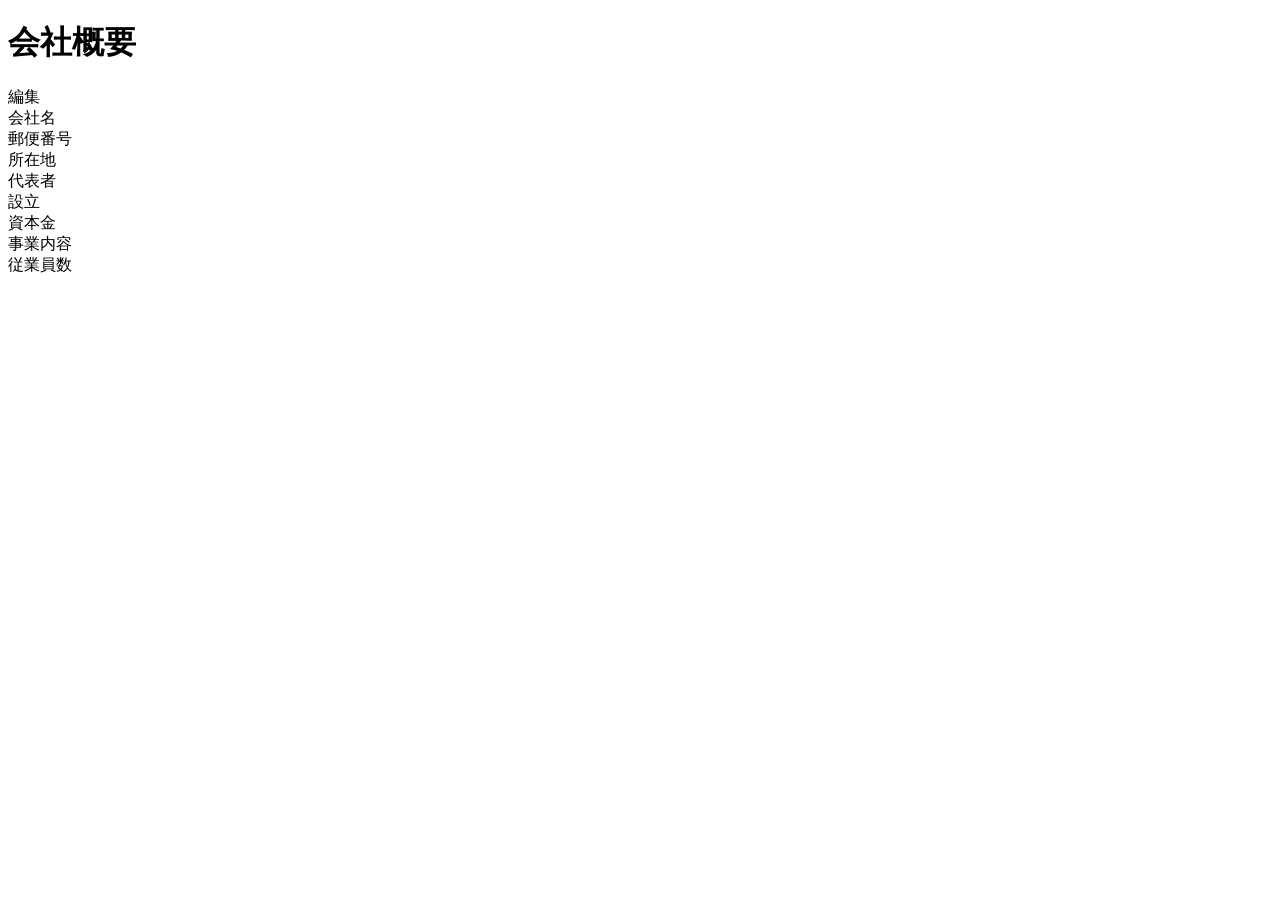
<file: kadai_002/nagoyameshi/src/main/resources/templates/admin/company/index.html>
<!DOCTYPE html>
<html xmlns:th="https://www.thymeleaf.org" xmlns:sec="http://www.thymeleaf.org/extras/spring-security">
	<head>
		<div th:replace="~{fragment :: meta}"></div>
		
		<div th:replace="~{fragment :: styles}"></div>
		
		<title>会社概要</title>
	</head>
	<body>
		<div class="nagoyameshi-wrapper">
			<!-- ヘッダー -->
			<div th:replace="~{fragment :: header}"></div>
			
			<main>
				<div class="container py-4 nagoyameshi-container">
					<div clss="row justify-content-center">
						
						<div class="col container">
							<div class="row justify-content-center">
								<div class="col-xl-7 col-lg-8 col-md-9">
									
									<h1 class="mb-4 text-center">会社概要</h1>
									
									<div class="d-flex justify-content-end align-items-end mb-3">
										<div>
											<a th:href="@{/admin/company/__${company.getId()}__/edit}" class="me-2">編集</a>
										</div>
									</div>
									
									<div th:if="${successMessage}" class="alert alert-info" role="alert">
										<span th:text="${successMessage}"></span>
									</div>
									
									<div class="container-mb-4">
										<div class="row pb-2 mb-2 border-bottom">
											<div class="col-3">
												<span class="fw-bold">会社名</span>
											</div>
											
											<div class="col">
												<span th:text="${company.getName()}"></span>
											</div>
										</div>
										
										<div class="row pb-2 mb-2 border-bottom">
											<div class="col-3">
												<span class="fw-bold">郵便番号</span>
											</div>
											
											<div class="col">
												<span th:text="${company.getPostalCode()}"></span>
											</div>
										</div>
										
										<div class="row pb-2 mb-2 border-bottom">
											<div class="col-3">
												<span class="fw-bold">所在地</span>
											</div>
											
											<div class="col">
												<span th:text="${company.getAddress()}"></span>
											</div>
										</div>
										
										<div class="row pb-2 mb-2 border-bottom">
											<div class="col-3">
												<span class="fw-bold">代表者</span>
											</div>
											
											<div class="col">
												<span th:text="${company.getRepresentative()}"></span>
											</div>
										</div>
										
										<div class="row pb-2 mb-2 border-bottom">
											<div class="col-3">
												<span class="fw-bold">設立</span>
											</div>
											
											<div class="col">
												<span th:text="${company.getEstablishmentDate()}"></span>
											</div>
										</div>
										
										<div class="row pb-2 mb-2 border-bottom">
											<div class="col-3">
												<span class="fw-bold">資本金</span>
											</div>
											
											<div class="col">
												<span th:text="${company.getCapital()}"></span>
											</div>
										</div>
										
										<div class="row pb-2 mb-2 border-bottom">
											<div class="col-3">
												<span class="fw-bold">事業内容</span>
											</div>
											
											<div class="col">
												<span th:text="${company.getBusiness()}"></span>
											</div>
										</div>
										
										<div class="row pb-2 mb-2 border-bottom">
											<div class="col-3">
												<span class="fw-bold">従業員数</span>
											</div>
											
											<div class="col">
												<span th:text="${company.getNumberOfEmployees()}"></span>
											</div>
										</div>
									</div>
								</div>
							</div>
						</div>
					</div>
				</div>
			</main>
			
			<!-- フッター -->
			<div th:replace="~{fragment :: footer}"></div>
		</div>
		
		<div th:replace="~{fragment :: scripts}"></div>
	</body>
</html>
</file>
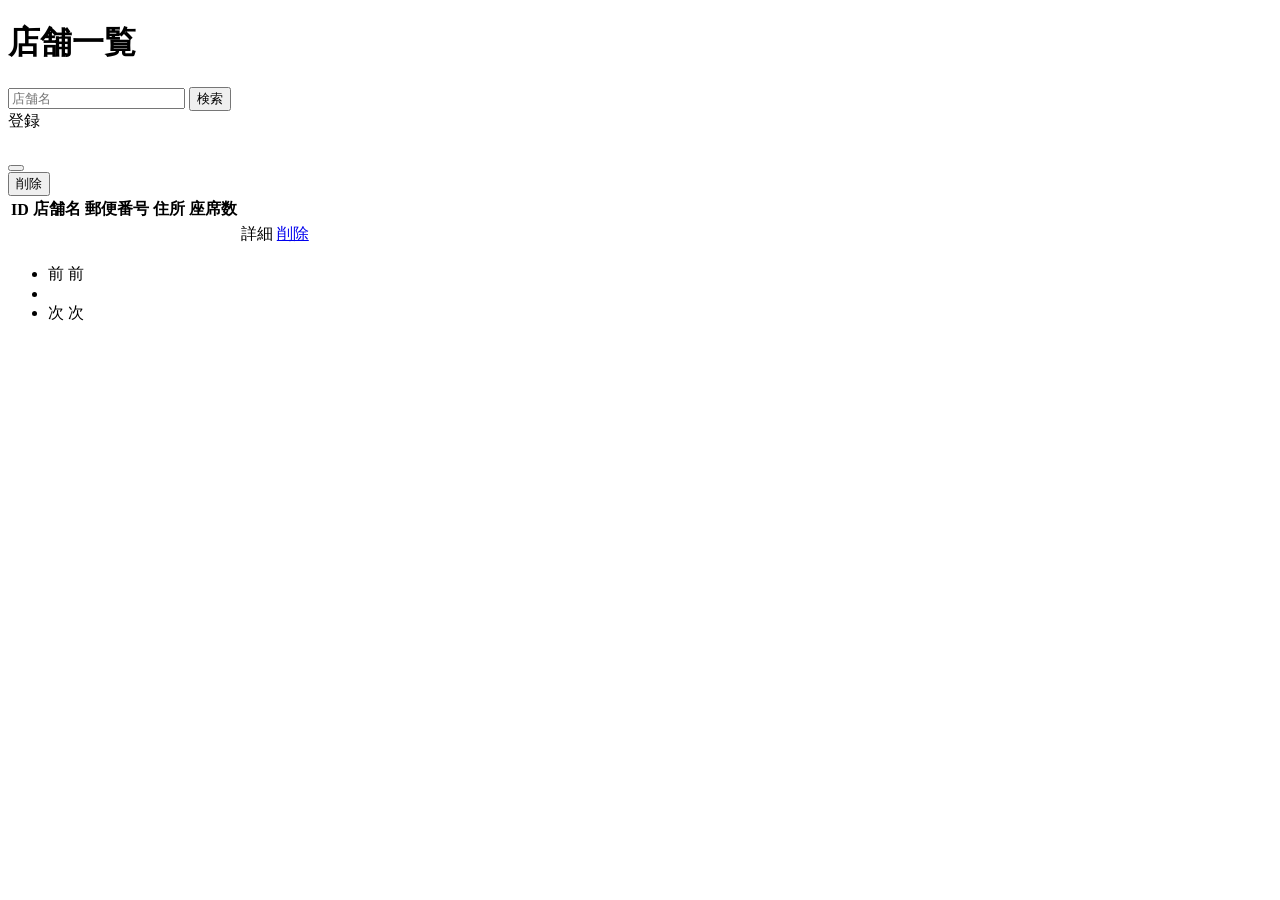
<file: kadai_002/nagoyameshi/src/main/resources/templates/admin/restaurants/index.html>
<!DOCTYPE html>
<html xmlns:th="https://www.thymeleaf.org" xlmns:sec="http://www.thymeleaf.org/extras/spring-security">
	<head>
		<div th:replace="~{fragment :: meta}"></div>
		
		<div th:replace="~{fragment :: styles}"></div>
		
		<title>店舗一覧</title>
	</head>
	<body>
		<div class="nagoyameshi-wrapper">
			<!-- ヘッダー -->
			<div th:replace="~{fragment :: header}"></div>
			
			<main>
				<div class="container pt-4 pb-5 nagoyameshi-container">
					<div class="row justify-content-center">
						<div class="col-xxl-9 col-xl-10 col-lg-11">
							
							<h1 class="mb-4 text-center">店舗一覧</h1>
							
							<div class="d-flex justify-content-between align-items-end">
								<form method="get" th:action="@{/admin/restaurants}" class="mb-3">
									<div class="input-group">
										<input type="text" class="form-control" name="keyword" th:value="${keyword}" placeholder="店舗名">
										<button type="submit" class="btn text-white shadow-sm nagoyameshi-btn">検索</button>
									</div>
								</form>
								<a th:href="@{/admin/restaurants/register}" class="btn text-white shadow-sm mb-3 nagoyameshi-btn">登録</a>
							</div>
							
							 <div th:if="${successMessage}" class="alert alert-info" role="alert">
                                 <span th:text="${successMessage}"></span>
                             </div>
                             
                             <div>
								 <p class="mb-0" th:text="${'計' + #numbers.formatInteger(restaurantPage.getTotalElements(), 1, 'COMMA') + '件'}"></p>
							 </div>                        
							
							<table class="table">
								<thead>
									<tr>
										<th scope="col">ID</th>
										<th scope="col">店舗名</th>
										<th scope="col">郵便番号</th>
										<th scope="col">住所</th>
										<th scope="col">座席数</th>
										<th scope="col"></th>
									</tr>
								</thead>
								<tbody>
									<tr th:each="restaurant : ${restaurantPage}">
										<td th:text="${restaurant.getId()}"></td>
										<td th:text="${restaurant.getName()}"></td>
										<td th:text="${restaurant.getPostalCode()}"></td>
										<td th:text="${restaurant.getAddress()}"></td>
										<td th:text="${restaurant.getSeatingCapacity()}"></td>
										<td><a th:href="@{/admin/restaurants/__${restaurant.getId()}__}">詳細</a></td>
										<td><a href="#" class="nagoyameshi-link-danger" data-bs-toggle="modal" th:data-bs-target="${'#deleteRestaurantModal' + restaurant.getId()}">削除</a></td>
										
										<!-- 削除用モーダル -->
										<div class="modal fade" th:id="${'deleteRestaurantModal' + restaurant.getId()}" tabindex="-1" th:aria-labelledby="${'deleteRestaurantModalLabel' + restaurant.getId()}">
											<div class="modal-dialog">
												<div class="modal-content">
													<div class="modal-header">
														<h5 class="modal-title" th:id="${'deleteRestaurantModalLabel' + restaurant.getId()}" th:text="${restaurant.getName() + 'を削除してもよろしいですか？'}"></h5>
														<button type="button" class="btn-close" data-bs-dismiss="modal" aria-label="閉じる"></button>
													</div>
													<div class="modal-footer">
														<form method="post" th:action="@{/admin/restaurants/__${restaurant.getId()}__/delete}">
															<button type="submit" class="btn nagoyameshi-btn-danger text-white shadow-sm">削除</button>
														</form>
													</div>
												</div>
											</div>
										</div>
									</tr>
								</tbody>
							</table>
							
							<!-- ページネーション -->
							<div th:if="${restaurantPage.getTotalPages() > 1}" class="d-flex justify-content-center">
								<nav aria-label="店舗一覧ページ">
									<ul class="pagination">
										<li class="page-item">
											<span th:if="${restaurantPage.isFirst()}" class="page-link disabled">前</span>
											<a th:unless="${restaurantPage.isFirst()}" th:href="@{/admin/restaurants(page = ${restaurantPage.getNumber() - 1}, keyword = ${keyword})}" class="page-link nagoyameshi-page-link">前</a>
										</li>
										<li th:each="i : ${#numbers.sequence(0, restaurantPage.getTotalPages() - 1)}" class="page-item">
											<span th:if="${i == restaurantPage.getNumber()}" class="page-link active nagoyameshi-active" th:text="${i + 1}"></span>
											<a th:unless="${i == restaurantPage.getNumber()}" th:href="@{/admin/restaurants(page = ${i}, keyword = ${keyword})}" class="page-link nagoyameshi-page-link" th:text="${i + 1}"></a>
										</li>
										<li class="page-item">
											<span th:if="${restaurantPage.isLast()}" class="page-link disabled">次</span> 
											<a th:unless="${restaurantPage.isLast()}" th:href="@{/admin/restaurants(page = ${restaurantPage.getNumber() + 1})}" class="page-link nagoyameshi-page-link">次</a>
										</li>
									</ul>
								</nav>
							</div>
						</div>
					</div>
				</div>
			</main>
			
			<!-- フッター -->
			<div th:replace="~{fragment :: footer}"></div>
		</div>
		
		<div th:replace="~{fragment :: scripts}"></div>
	</body>
</html>
</file>
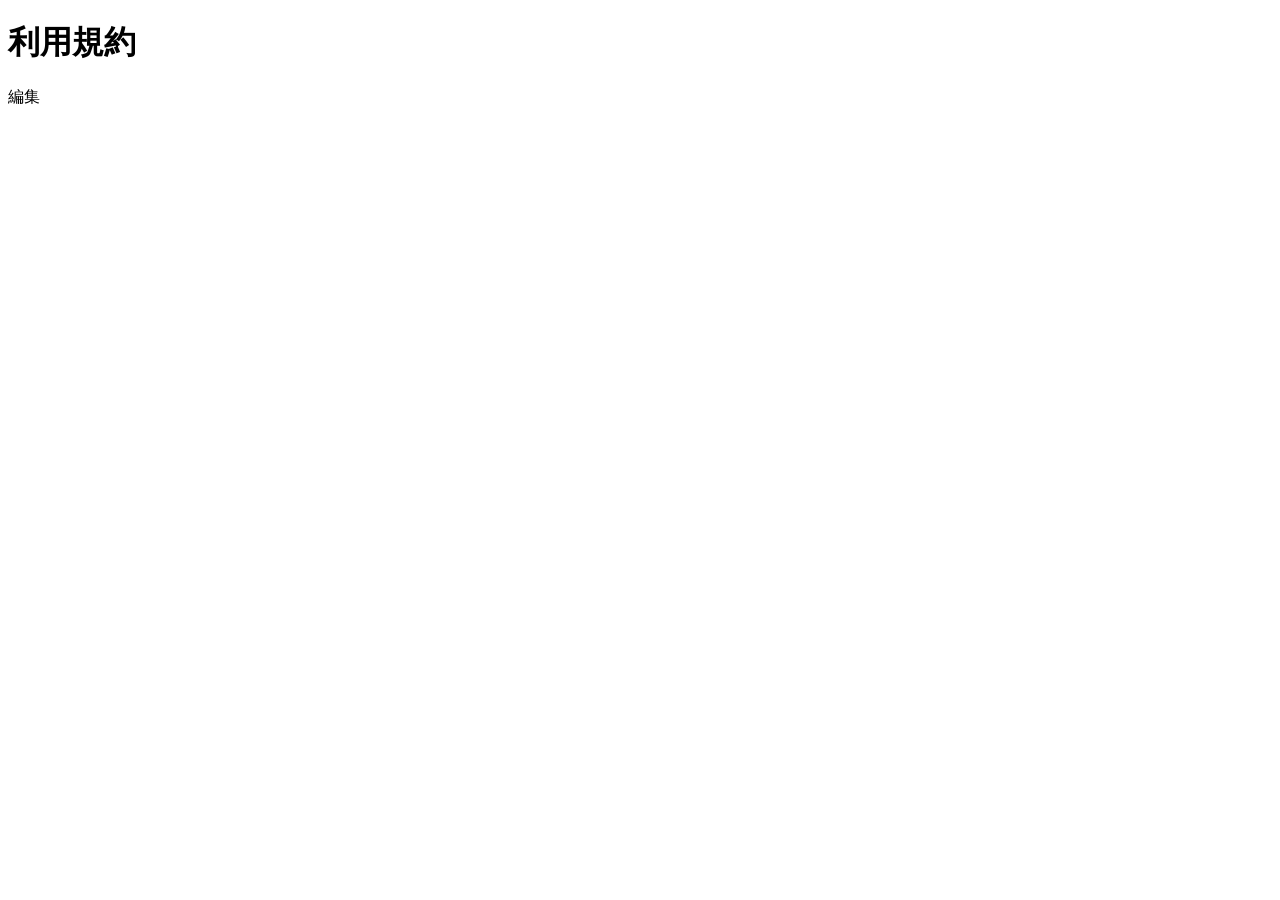
<file: kadai_002/nagoyameshi/src/main/resources/templates/admin/terms/index.html>
<!DOCTYPE html>
<html xmlns:th="https://www.thymeleaf.org" xmlns:sec="http://www.thymeleaf.org/extras/spring-security">
	<head>
		<div th:replace="~{fragment :: meta}"></div>
		
		<div th:replace="~{fragment :: styles}"></div>
		
		<title>利用規約</title>
	</head>
	<body>
		<div class="nagoyameshi-wrapper">
			<!-- ヘッダー -->
		<div th:replace="~{fragment :: header}"></div>
		
		<main>
			<div class="container py-4 nagoyameshi-container">
				<div class="row justify-content-center">
					
					<div class="col container">
						<div class="row justify-content-center">
							<div class="col-xl-7 col-lg-8 col-md-9">
								
								<h1 class="mb-4 text-center">利用規約</h1>
								
								<div class="d-flex justify-content-end align-items-end mb-3">
									<div>
										<a th:href="@{/admin/terms/__${term.getId()}__/edit}" class="me-2">編集</a>
									</div>
								</div>
								
								<div th:if="${successMessage}" class="alert alert-info" role="alert">
									<span th:text="${successMessage}"></span>
								</div>
								
								<div class="container mb-4 nagoyameshi-terms">
									<span th:utext="${term.getContent()}"></span>
								</div>
							</div>
						</div>
					</div>
				</div>
			</div>
		</main>
		
		<!-- フッター -->
		<div th:replace="~{fragment :: footer}"></div>
		</div>
		
		<div th:replace="~{fragment :: scripts}"></div>
	</body>
</html>
</file>
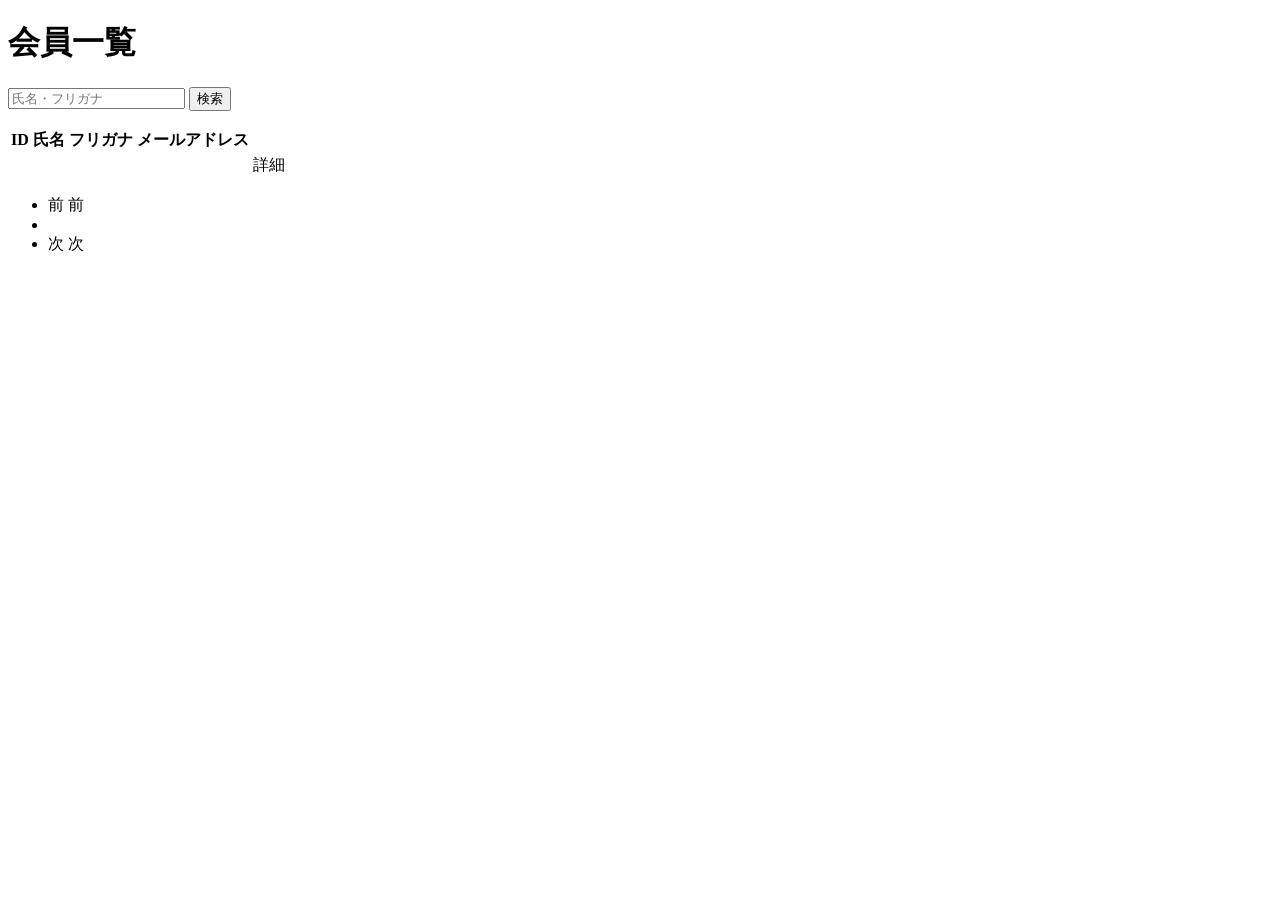
<file: kadai_002/nagoyameshi/src/main/resources/templates/admin/users/index.html>
<!DOCTYPE html>
<html xmlns:th="https://www.thymeleaf.org" xmlns:sec="http://www.thymeleaf.org/extras/spring-security">
	<head>
		<div th:replace="~{fragment :: meta}"></div>
		
		<div th:replace="~{fragment :: styles}"></div>
		
		<title>会員一覧</title>
	</head>
	<body>
		<div class="nagoyameshi-wrapper">
			<!-- ヘッダー -->
			<div th:replace="~{fragment :: header}"></div>
			
			<main>
				<div class="container pt-4 pb-5 nagoyameshi-container">
					<div class="row justify-content-center">
						<div class="col-xxl-9 col-xl-10 col-lg-11">
							
							<h1 class="mb-4 text-center">会員一覧</h1>
							
							<div class="d-flex justify-content-between align-items-end">
								<form method="get" th:action="@{/admin/users}" class="mb-3">
									<div class="input-group">
										<input type="text" class="form-control" name="keyword" th:value="${keyword}" placeholder="氏名・フリガナ">
										<button type="submit" class="btn text-white shadow-sm nagoyameshi-btn">検索</button>
									</div>
								</form>
							</div>
							
							<div>
								<p class="mb-0" th:text="${'計' + #numbers.formatInteger(userPage.getTotalElements(), 1, 'COMMA') + '件'}"></p>
							</div>
							
							<table class="table">
								<thead>
									<tr>
										<th scope="col">ID</th>
										<th scope="col">氏名</th>
										<th scope="col">フリガナ</th>
										<th scope="col">メールアドレス</th>
										<th scope="col"></th>
									</tr>
								</thead>
								<tbody>
									<tr th:each="user : ${userPage}">
										<td th:text="${user.getId()}"></td>
										<td th:text="${user.getName()}"></td>
										<td th:text="${user.getFurigana()}"></td>
										<td th:text="${user.getEmail()}"></td>
										<td><a th:href="@{/admin/users/__${user.getId()}__}">詳細</a></td>
									</tr>
								</tbody>
							</table>
							
							<!-- ページネーション -->
							<div th:if="${userPage.getTotalPages() > 1}" class="d-flex justify-content-center">
								<nav aria-label="会員一覧ページ">
									<ul class="pagination">
										<li class="page-item">
											<span th:if="${userPage.isFirst()}" class="page-link disabled">前</span>
											<a th:unless="${userPage.isFirst()}" th:href="@{/admin/users(page = ${userPage.getNumber() - 1}, keyword = ${keyword})}" class="page-link nagoyameshi-page-link">前</a>
										</li>
										<li th:each="i : ${#numbers.sequence(0, userPage.getTotalPages() - 1)}" class="page-item">
											<span th:if="${i == userPage.getNumber()}" class="page-link active nagoyameshi-active" th:text="${i + 1}"></span>
											<a th:unless="${i == userPage.getNumber()}" th:href="@{/admin/users(page = ${i}, keyword = ${keyword})}" class="page-link nagoyameshi-page-link" th:text="${i + 1}"></a>
										</li>
										<li class="page-item">
											<span th:if="${userPage.isLast()}" class="page-link disabled">次</span> 
											<a th:unless="${userPage.isLast()}" th:href="@{/admin/users(page = ${userPage.getNumber() + 1})}" class="page-link nagoyameshi-page-link">次</a>
										</li>
									</ul>
								</nav>
							</div>
						</div>
					</div>
				</div>
			</main>
			
			<!-- フッター -->
			<div th:replace="~{fragment :: footer}"></div>
		</div>
		
		<div th:replace="~{fragment :: scripts}"></div>
	</body>
</html>
</file>
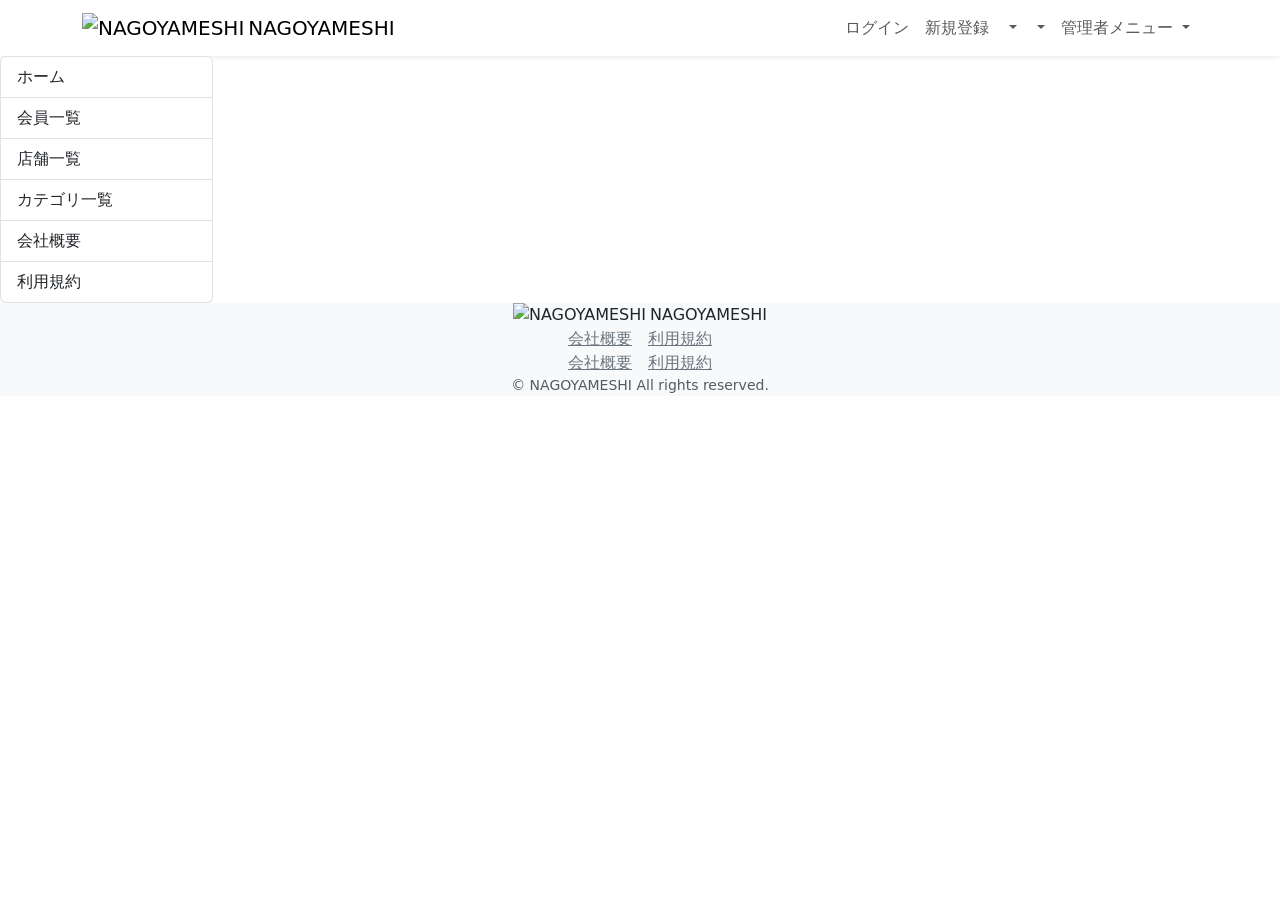
<file: kadai_002/nagoyameshi/src/main/resources/templates/fragment.html>
<!DOCTYPE html>
<html xmlns:th="https://www.thymeleaf.org" xmlns:sec="http://www.thymeleaf.org/extras/spring-security">
    <head>
        <!-- meta要素の部品化 -->
        <div th:fragment="meta" th:remove="tag">
            <meta charset="UTF-8">
            <meta name="viewport" content="width=device-width, initial-scale=1">
        </div>                        
        
        <!-- link要素の部品化 -->
        <div th:fragment="styles" th:remove="tag">
            <!-- Bootstrap -->
            <link href="https://cdn.jsdelivr.net/npm/bootstrap@5.2.3/dist/css/bootstrap.min.css" rel="stylesheet" integrity="sha384-rbsA2VBKQhggwzxH7pPCaAqO46MgnOM80zW1RWuH61DGLwZJEdK2Kadq2F9CUG65" crossorigin="anonymous">
            
            <!-- Google Fonts -->
            <link rel="preconnect" href="https://fonts.googleapis.com">
            <link rel="preconnect" href="https://fonts.gstatic.com" crossorigin>
            <link href="https://fonts.googleapis.com/css2?family=Noto+Sans+JP:wght@400;500&display=swap" rel="stylesheet">
            <link href="https://fonts.googleapis.com/css2?family=Carter+One&display=swap" rel="stylesheet">
            
            <link th:href="@{/css/style.css}" rel="stylesheet" >
        </div>   
        
        <title>部品化用のHTMLファイル</title>     
    </head>
    <body>
        <!-- ヘッダーの部品化 -->
        <div th:fragment="header" th:remove="tag">
            <nav class="navbar navbar-expand-md navbar-light bg-white shadow-sm">
                <div class="container nagoyameshi-container">
                    <a class="navbar-brand nagoyameshi-app-name" th:href="@{/}">  
                        <div class="d-flex align-items-center">                      
                            <img class="nagoyameshi-logo me-1" th:src="@{/images/logo.svg}" alt="NAGOYAMESHI">
                            <span>NAGOYAMESHI</span>
                        </div>                        
                    </a>    
                    
                    <button class="navbar-toggler" type="button" data-bs-toggle="collapse" data-bs-target="#navbarSupportedContent" aria-controls="navbarSupportedContent" aria-expanded="false" aria-label="Toggle navigation">
                        <span class="navbar-toggler-icon"></span>
                    </button>
                    
                    <div class="collapse navbar-collapse" id="navbarSupportedContent">                                    
                        <ul class="navbar-nav ms-auto">    
                            <!-- 未ログインであれば表示する -->
                            <li class="nav-item" sec:authorize="isAnonymous()">
                                <a class="nav-link" th:href="@{/login}">ログイン</a>
                            </li> 
                            <li class="nav-item" sec:authorize="isAnonymous()">
                                <a class="nav-link" th:href="@{/signup}">新規登録</a>
                            </li>                                                                                 
                    
                            <!-- 無料会員であれば表示する --> 
                            <li class="nav-item dropdown" sec:authorize="hasRole('ROLE_FREE_MEMBER')">
                                <a id="navbarDropdownGeneral" class="nav-link dropdown-toggle" href="#" role="button" data-bs-toggle="dropdown" aria-haspopup="true" aria-expanded="false" v-pre>
                                    <span sec:authentication="principal.user.name"></span>
                                </a>
        
                                <div class="dropdown-menu dropdown-menu-end" aria-labelledby="navbarDropdownGeneral">  
                                    <a class="dropdown-item" th:href="@{/user}">会員情報</a>
                                    <a class="dropdown-item" th:href="@{/subscription/register}">有料プラン登録</a>                                      
                                    
                                    <div class="dropdown-divider"></div>
                                                                                                  
                                    <a class="dropdown-item" th:href="@{/logout}" onclick="event.preventDefault(); document.getElementById('logout-form').submit();">
                                        ログアウト
                                    </a>
                                    <form class="d-none" id="logout-form" th:action="@{/logout}" method="post"></form>                                     
                                </div>
                            </li>   
                            
                            <!-- 有料会員であれば表示する --> 
                            <li class="nav-item dropdown" sec:authorize="hasRole('ROLE_PAID_MEMBER')">
                                <a id="navbarDropdownGeneral" class="nav-link dropdown-toggle" href="#" role="button" data-bs-toggle="dropdown" aria-haspopup="true" aria-expanded="false" v-pre>
                                    <span sec:authentication="principal.user.name"></span>
                                </a>
        
                                <div class="dropdown-menu dropdown-menu-end" aria-labelledby="navbarDropdownGeneral">  
                                    <a class="dropdown-item" th:href="@{/user}">会員情報</a>
                                    <a class="dropdown-item" th:href="@{/reservations}">予約一覧</a>  
                                    <a class="dropdown-item" th:href="@{/favorites}">お気に入り一覧</a> 
                                    <a class="dropdown-item" th:href="@{/subscription/edit}">お支払い方法</a> 
                                    <a class="dropdown-item" th:href="@{/subscription/cancel}">有料プラン解約</a> 
                                    
                                    <div class="dropdown-divider"></div>
                                                                                                  
                                    <a class="dropdown-item" th:href="@{/logout}" onclick="event.preventDefault(); document.getElementById('logout-form').submit();">
                                        ログアウト
                                    </a>
                                    <form class="d-none" id="logout-form" th:action="@{/logout}" method="post"></form>                                     
                                </div>
                            </li>                             
                                                
                                
                            <!-- 管理者であれば表示する -->    
                            <li class="nav-item dropdown" sec:authorize="hasRole('ROLE_ADMIN')">
                                <a id="navbarDropdownAdmin" class="nav-link dropdown-toggle" href="#" role="button" data-bs-toggle="dropdown" aria-haspopup="true" aria-expanded="false" v-pre>
                                    管理者メニュー
                                </a>
        
                                <div class="dropdown-menu dropdown-menu-end" aria-labelledby="navbarDropdownAdmin">
                                    <a class="dropdown-item" th:href="@{/admin}">ホーム</a>   
                                    <a class="dropdown-item" th:href="@{/admin/users}">会員一覧</a>                                                                                            
                                    <a class="dropdown-item" th:href="@{/admin/restaurants}">店舗一覧</a>
                                    <a class="dropdown-item" th:href="@{/admin/categories}">カテゴリ一覧</a>
                                    <a class="dropdown-item" th:href="@{/admin/company}">会社概要</a>     
                                    <a class="dropdown-item" th:href="@{/admin/terms}">利用規約</a>                                                                                                     
                                                              
                                    <div class="dropdown-divider"></div>
                                    
                                    <a class="dropdown-item" th:href="@{/logout}" onclick="event.preventDefault(); document.getElementById('logout-form').submit();">
                                        ログアウト
                                    </a>
                                    <form class="d-none" id="logout-form" th:action="@{/logout}" method="post"></form> 
                                </div>
                            </li>                           
                        </ul>       
                    </div>                                                                                    
                </div>
            </nav>
        </div>
        
        <!-- サイドバーの部品化 -->
        <div th:fragment="sidebar" th:remove="tag">
            <div class="col-2 admin-sidebar">
                <div class="list-group">
                    <a class="list-group-item list-group-item-action" th:href="@{/admin}">ホーム</a>        
                    <a class="list-group-item list-group-item-action" th:href="@{/admin/users}">会員一覧</a>
                    <a class="list-group-item list-group-item-action" th:href="@{/admin/restaurants}">店舗一覧</a>
                    <a class="list-group-item list-group-item-action" th:href="@{/admin/categories}">カテゴリ一覧</a>
                    <a class="list-group-item list-group-item-action" th:href="@{/admin/company}">会社概要</a>
                    <a class="list-group-item list-group-item-action" th:href="@{/admin/terms}">利用規約</a>                
                </div>
            </div>   
        </div>     
        
        <!-- フッターの部品化 -->
        <div th:fragment="footer" th:remove="tag">
            <footer class="bg-light">
                <div class="d-flex justify-content-center nagoyameshi-footer-logo">
                    <a class="navbar-brand nagoyameshi-app-name" th:href="@{/}">
                        <div class="d-flex align-items-center">
                            <img class="nagoyameshi-logo me-1" th:src="@{/images/logo.svg}" alt="NAGOYAMESHI">
                            <span>NAGOYAMESHI</span>
                        </div>  
                    </a>                                         
                </div> 
                
                <!-- 管理者以外であれば表示する -->    
                <div class="d-flex justify-content-center nagoyameshi-footer-link" sec:authorize="!hasRole('ROLE_ADMIN')">
                    <a th:href="@{/company}" class="link-secondary me-3">会社概要</a>
                    <a th:href="@{/terms}" class="link-secondary">利用規約</a>
                </div> 
                
                <!-- 管理者であれば表示する -->    
                <div class="d-flex justify-content-center nagoyameshi-footer-link" sec:authorize="hasRole('ROLE_ADMIN')">
                    <a th:href="@{/admin/company}" class="link-secondary me-3">会社概要</a>
                    <a th:href="@{/admin/terms}" class="link-secondary">利用規約</a>
                </div> 
                                                
                <p class="text-center text-muted small mb-0">&copy; NAGOYAMESHI All rights reserved.</p>                                 
            </footer>
        </div>
    
        <!-- script要素の部品化 -->
        <div th:fragment="scripts" th:remove="tag">
            <!-- Bootstrap -->
            <script src="https://cdn.jsdelivr.net/npm/bootstrap@5.2.3/dist/js/bootstrap.bundle.min.js" integrity="sha384-kenU1KFdBIe4zVF0s0G1M5b4hcpxyD9F7jL+jjXkk+Q2h455rYXK/7HAuoJl+0I4" crossorigin="anonymous"></script>
        </div>
    </body>
</html>
</file>
